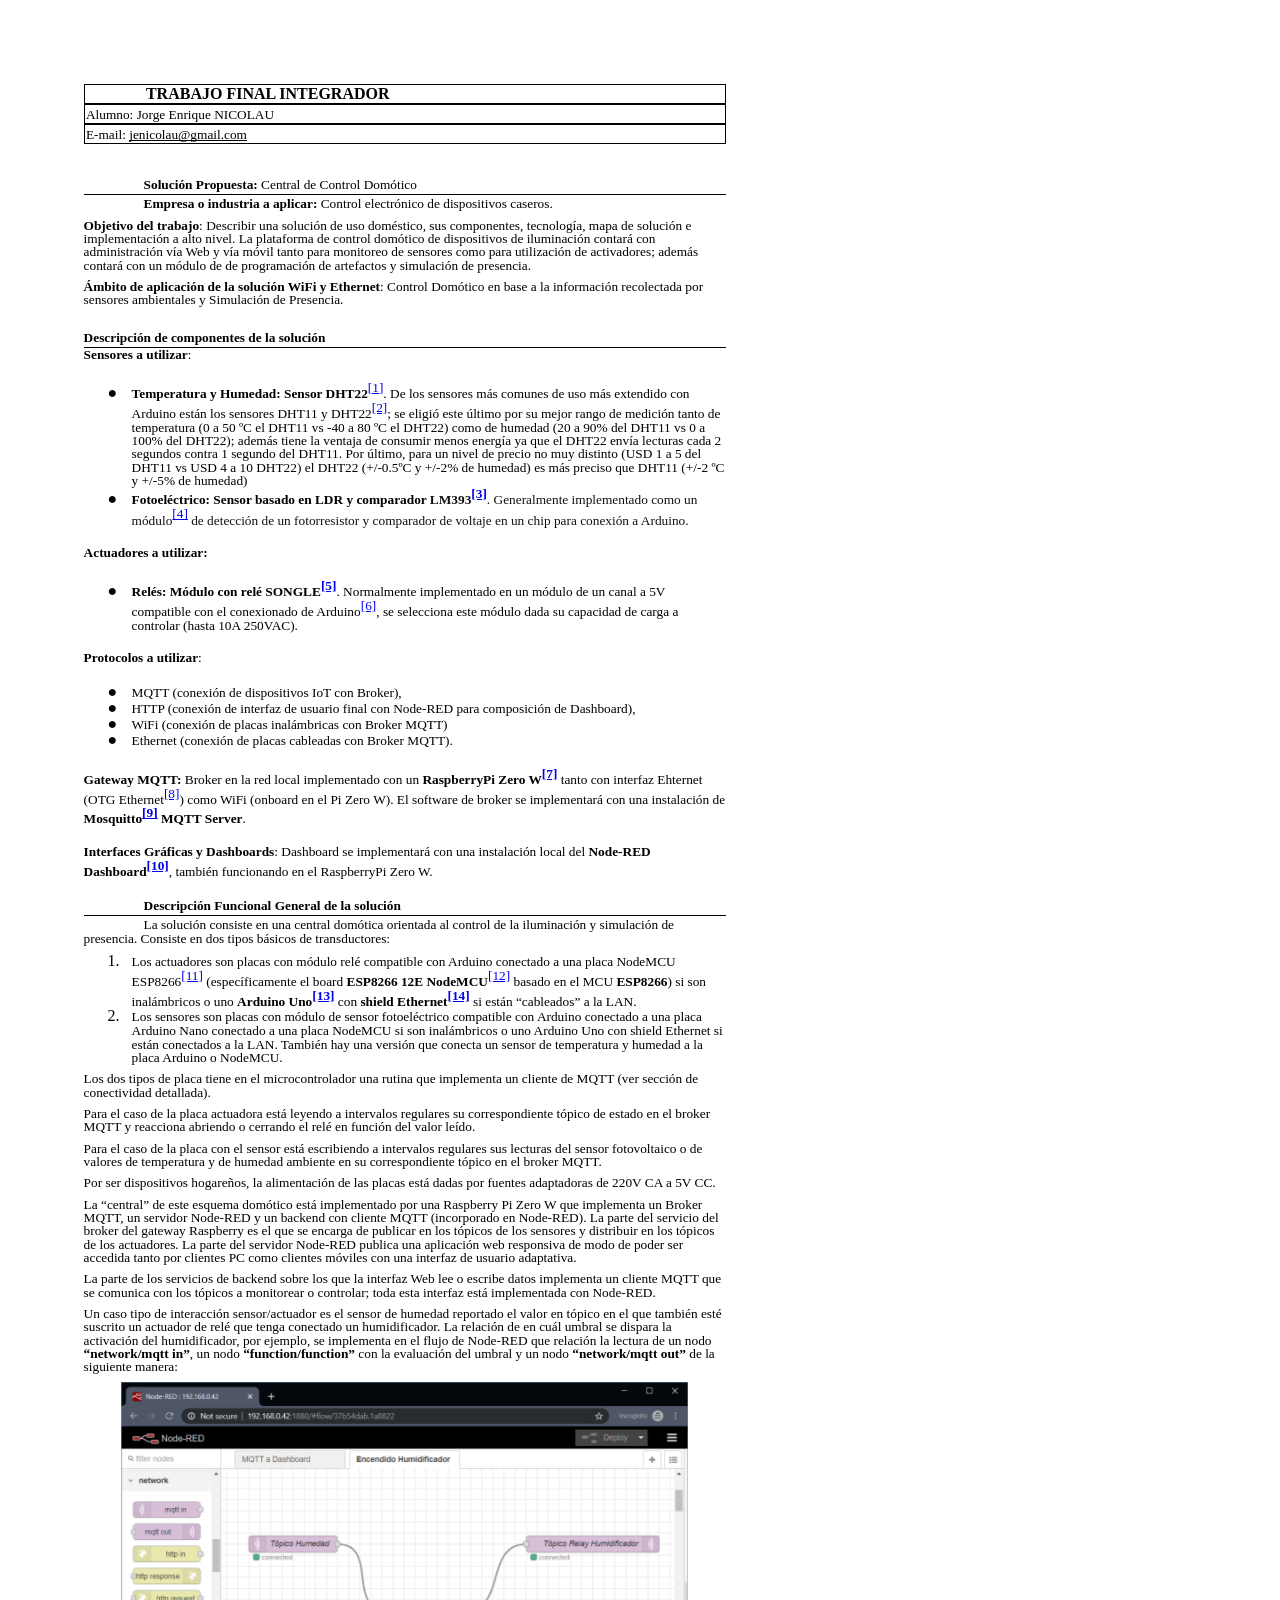
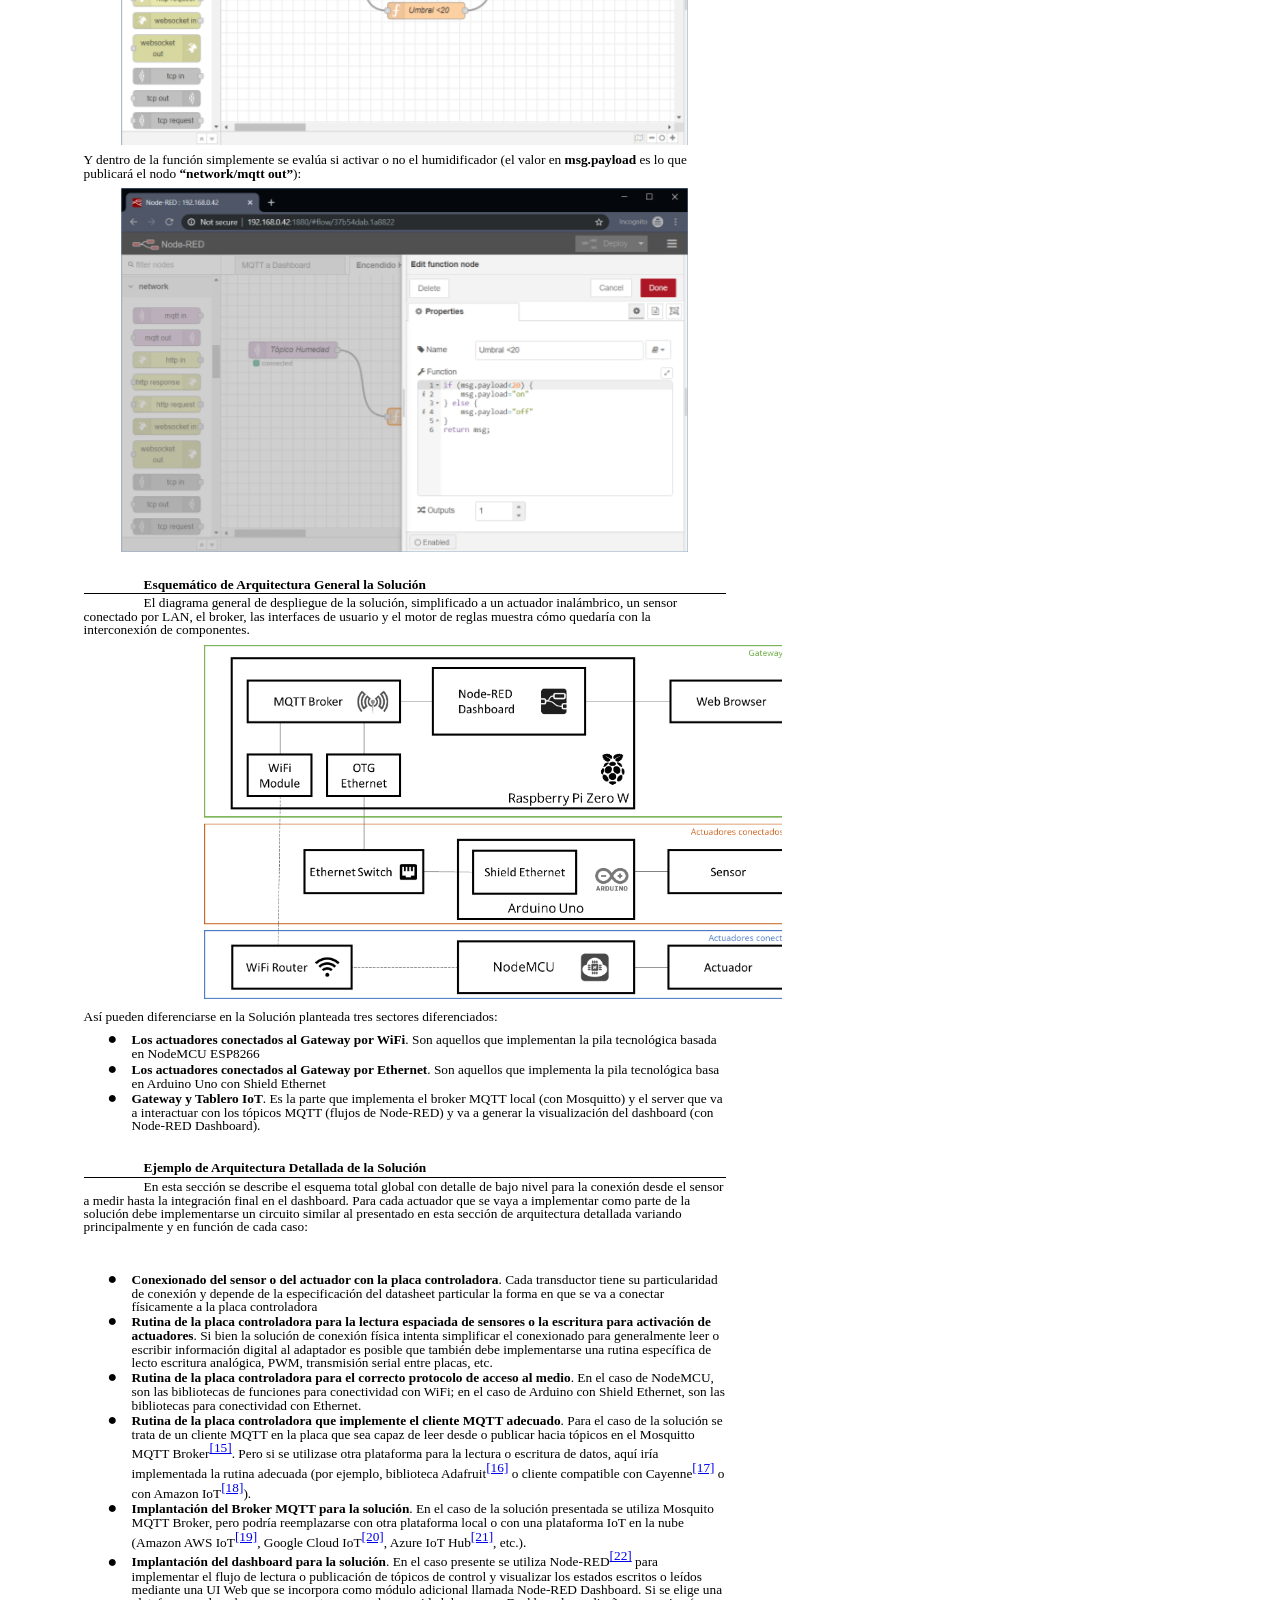
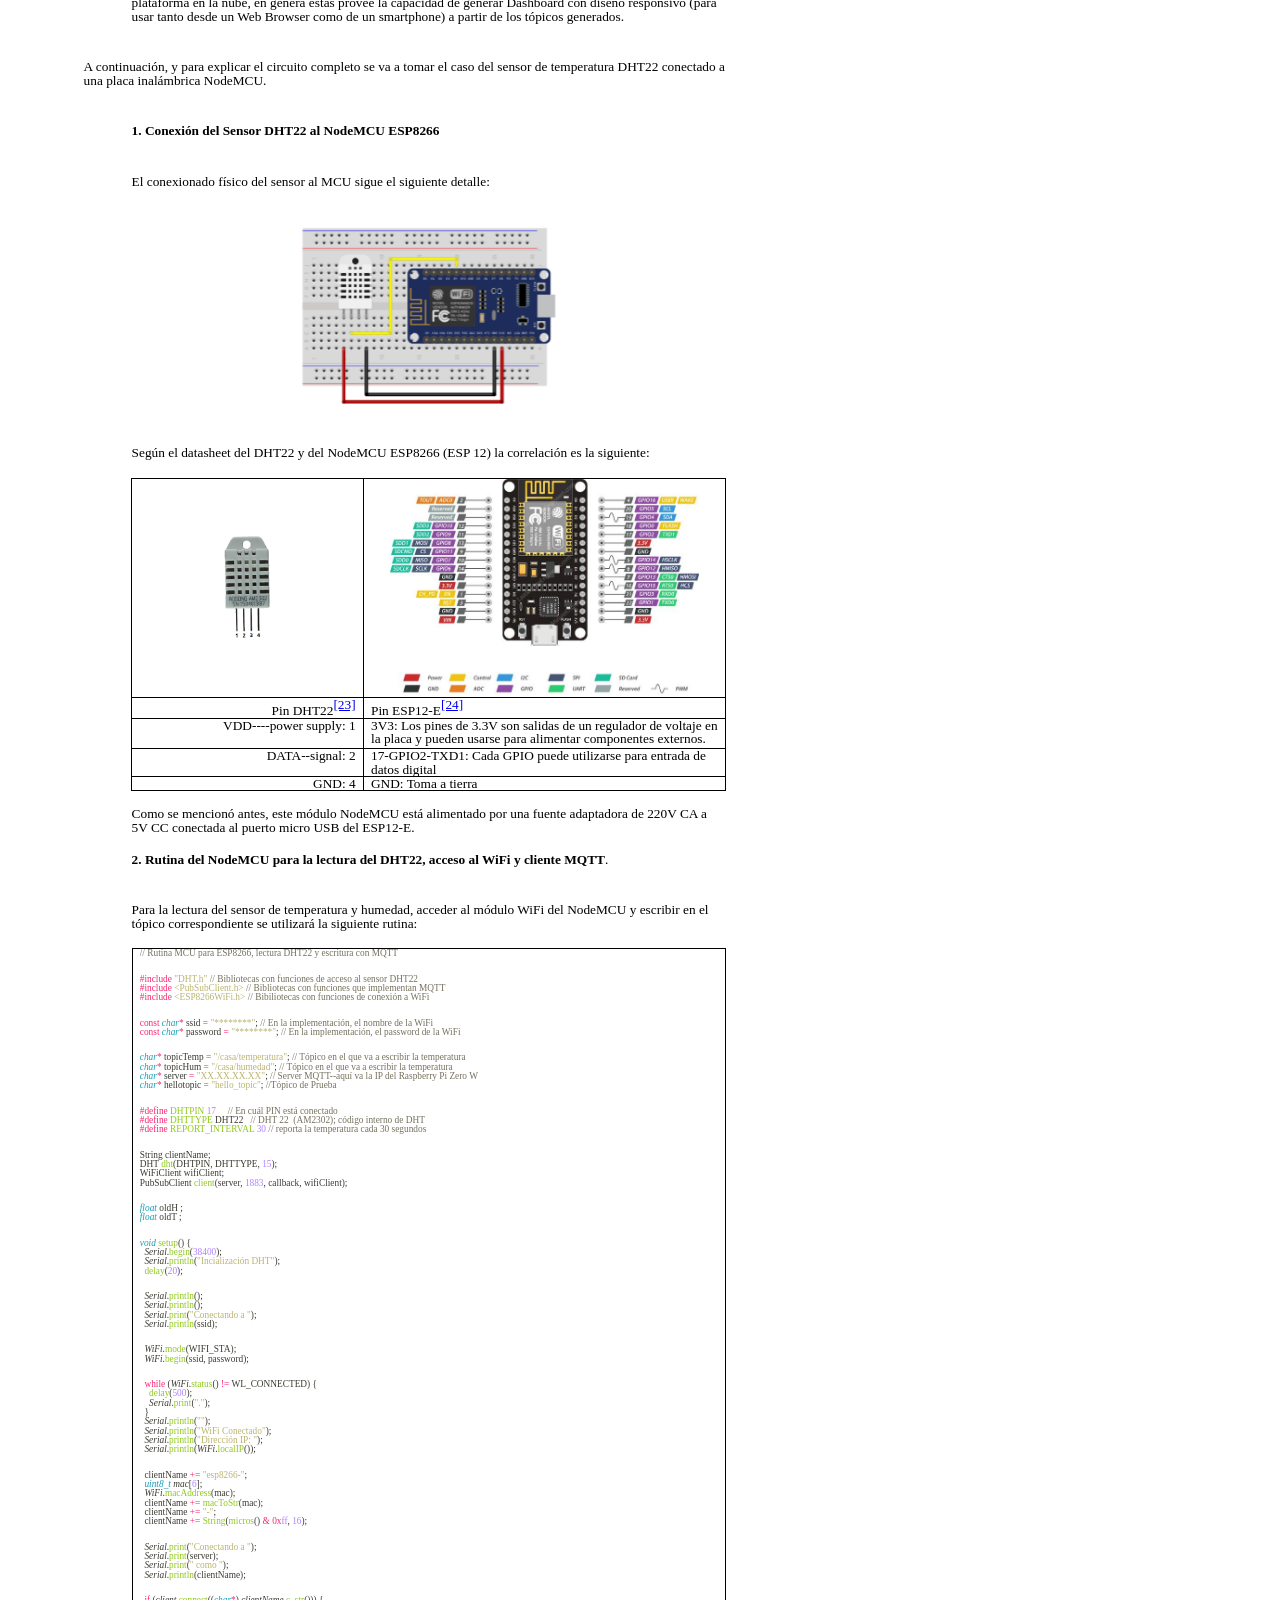
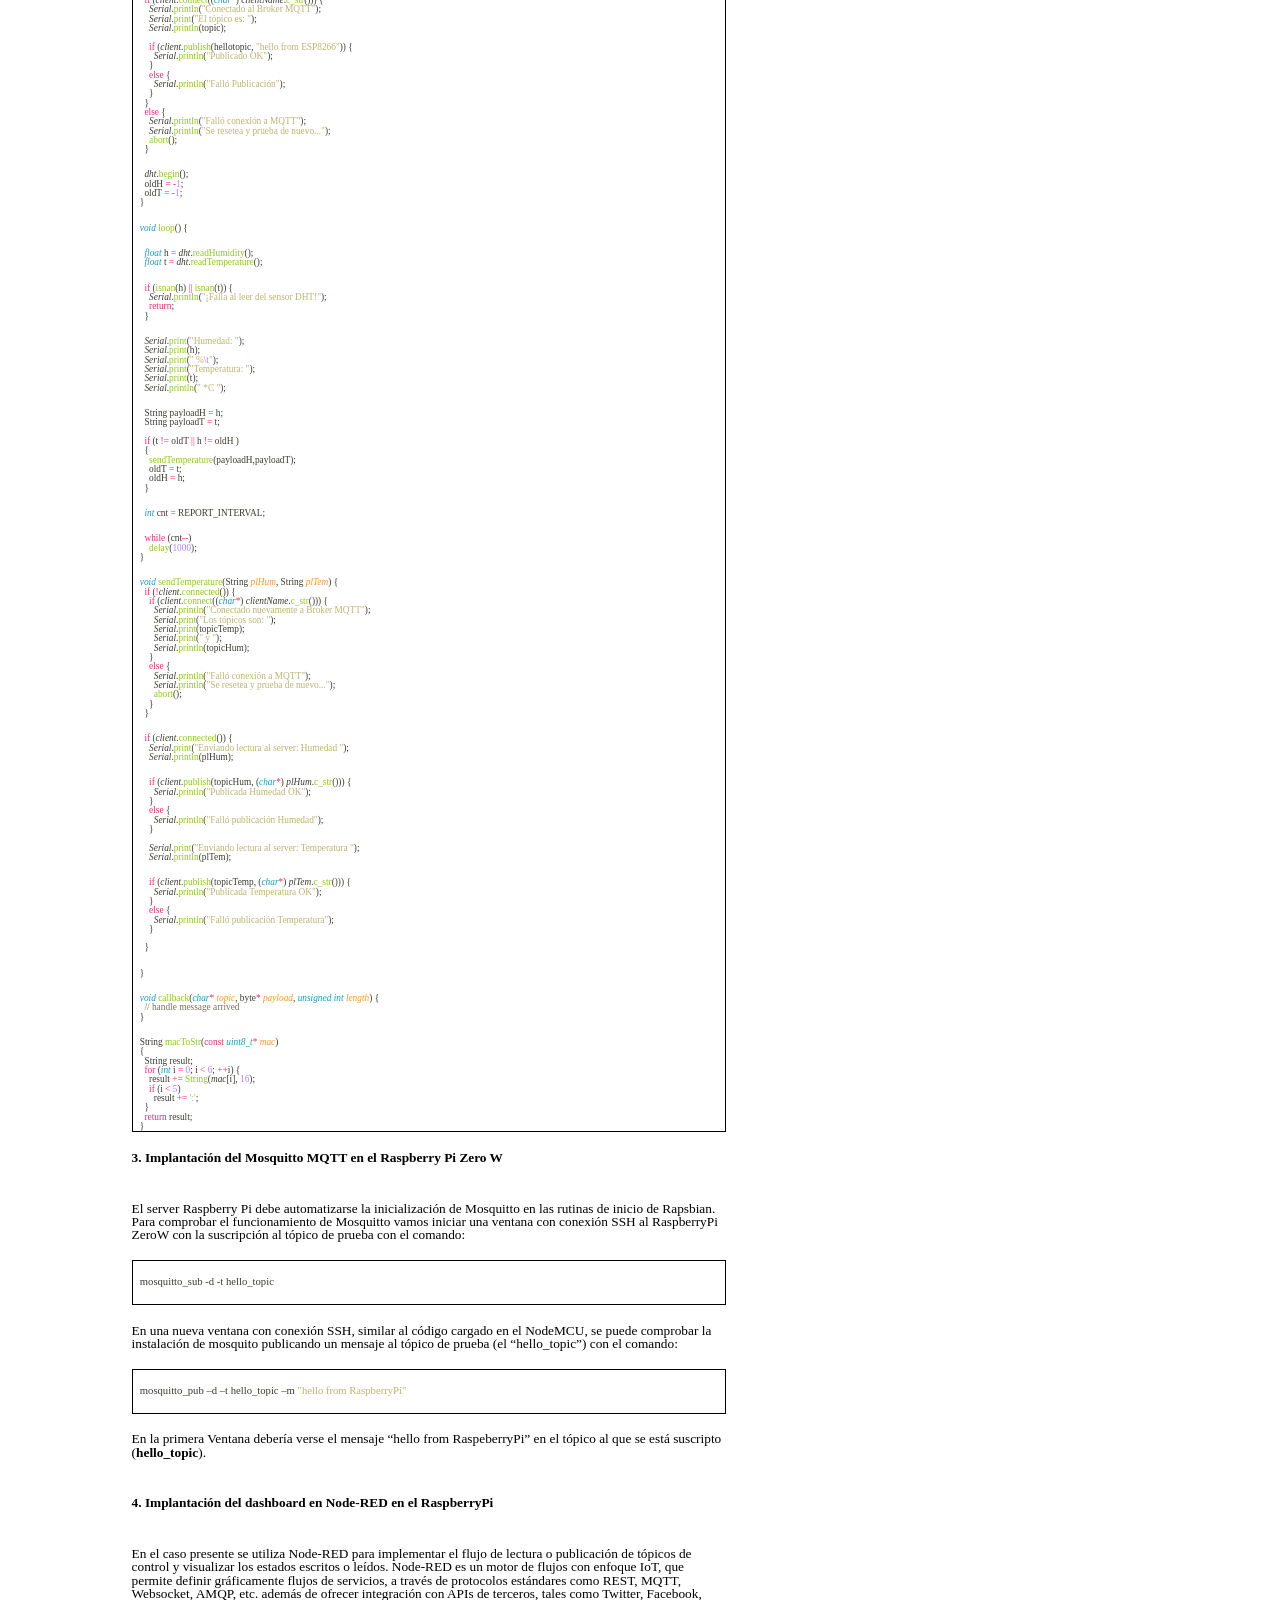
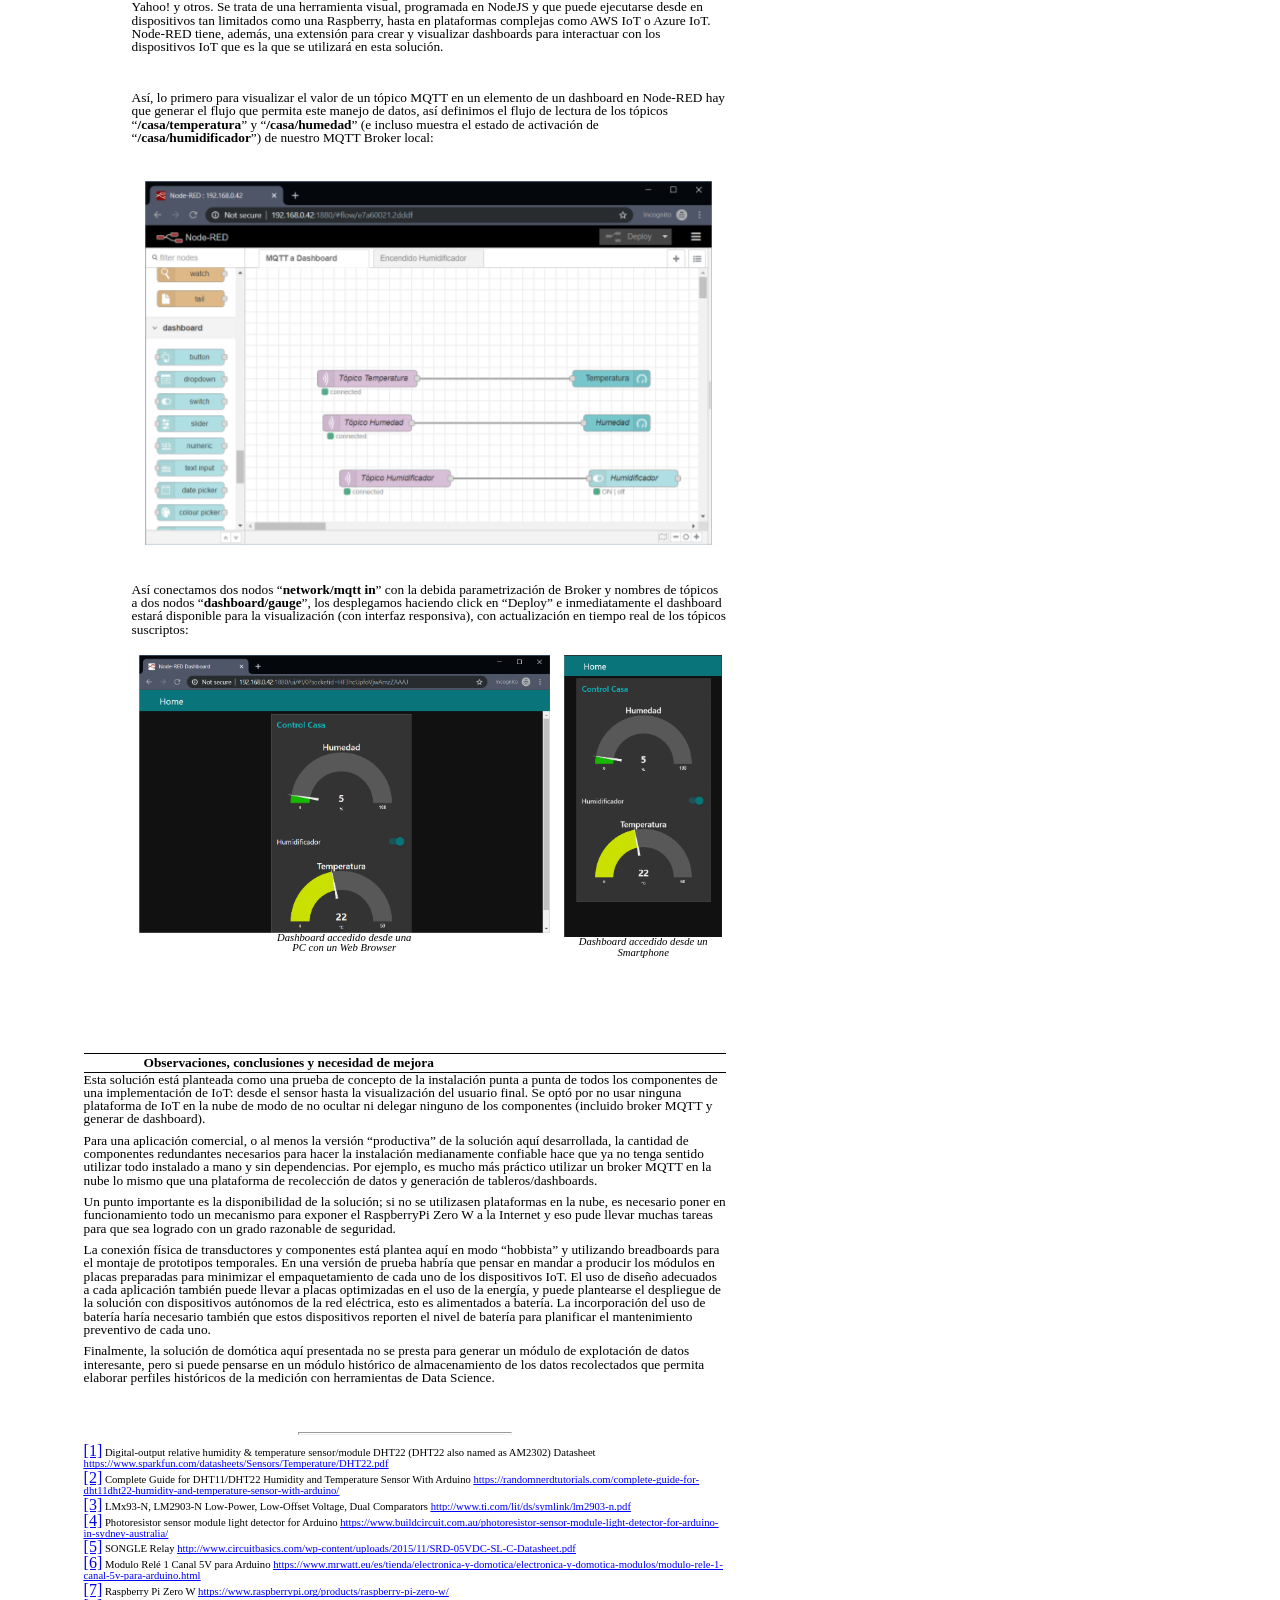
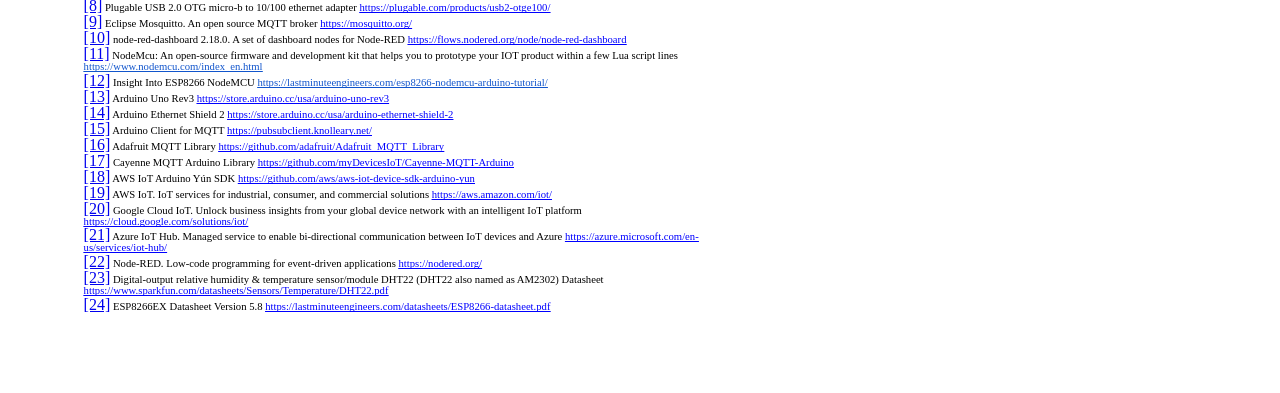
<file: presentacion/tfi-website/TFIJorgeEnriqueNicolauR012019.html>
<html><head><meta content="text/html; charset=UTF-8" http-equiv="content-type"><style type="text/css">@import url(https://themes.googleusercontent.com/fonts/css?kit=chteh0fSOiSrmusp8u43YLibRAUGyvCIyNwOfYj8c_aH4gUIUjZTH34PuvJkbTJT);ol.lst-kix_list_3-1{list-style-type:none}ol.lst-kix_list_3-2{list-style-type:none}.lst-kix_list_3-1>li{counter-increment:lst-ctn-kix_list_3-1}ol.lst-kix_list_3-3{list-style-type:none}ol.lst-kix_list_3-4.start{counter-reset:lst-ctn-kix_list_3-4 0}ol.lst-kix_list_3-4{list-style-type:none}ul.lst-kix_list_1-0{list-style-type:none}ol.lst-kix_list_3-0{list-style-type:none}.lst-kix_list_8-1>li{counter-increment:lst-ctn-kix_list_8-1}ol.lst-kix_list_8-2.start{counter-reset:lst-ctn-kix_list_8-2 0}.lst-kix_list_3-0>li:before{content:" "}ol.lst-kix_list_3-1.start{counter-reset:lst-ctn-kix_list_3-1 0}ul.lst-kix_list_5-7{list-style-type:none}ul.lst-kix_list_5-8{list-style-type:none}.lst-kix_list_3-1>li:before{content:" "}.lst-kix_list_3-2>li:before{content:" "}ul.lst-kix_list_5-5{list-style-type:none}ul.lst-kix_list_5-6{list-style-type:none}.lst-kix_list_8-1>li:before{content:"" counter(lst-ctn-kix_list_8-1,lower-latin) ". "}.lst-kix_list_8-2>li:before{content:"" counter(lst-ctn-kix_list_8-2,lower-roman) ". "}.lst-kix_list_8-0>li{counter-increment:lst-ctn-kix_list_8-0}ul.lst-kix_list_1-3{list-style-type:none}.lst-kix_list_3-5>li:before{content:" "}ul.lst-kix_list_5-0{list-style-type:none}ul.lst-kix_list_1-4{list-style-type:none}ul.lst-kix_list_1-1{list-style-type:none}.lst-kix_list_3-4>li:before{content:" "}ul.lst-kix_list_1-2{list-style-type:none}ul.lst-kix_list_5-3{list-style-type:none}ul.lst-kix_list_1-7{list-style-type:none}.lst-kix_list_3-3>li:before{content:" "}ol.lst-kix_list_3-5{list-style-type:none}ul.lst-kix_list_5-4{list-style-type:none}ul.lst-kix_list_1-8{list-style-type:none}ol.lst-kix_list_3-6{list-style-type:none}ul.lst-kix_list_5-1{list-style-type:none}.lst-kix_list_8-0>li:before{content:"" counter(lst-ctn-kix_list_8-0,decimal) ". "}ul.lst-kix_list_1-5{list-style-type:none}ol.lst-kix_list_3-7{list-style-type:none}ul.lst-kix_list_5-2{list-style-type:none}ul.lst-kix_list_1-6{list-style-type:none}ol.lst-kix_list_3-8{list-style-type:none}.lst-kix_list_8-7>li:before{content:"" counter(lst-ctn-kix_list_8-7,lower-latin) ". "}.lst-kix_list_3-8>li:before{content:" "}.lst-kix_list_8-5>li:before{content:"" counter(lst-ctn-kix_list_8-5,lower-roman) ". "}.lst-kix_list_8-6>li:before{content:"" counter(lst-ctn-kix_list_8-6,decimal) ". "}.lst-kix_list_8-3>li:before{content:"" counter(lst-ctn-kix_list_8-3,decimal) ". "}.lst-kix_list_3-6>li:before{content:" "}.lst-kix_list_3-7>li:before{content:" "}.lst-kix_list_8-4>li:before{content:"" counter(lst-ctn-kix_list_8-4,lower-latin) ". "}ol.lst-kix_list_8-5.start{counter-reset:lst-ctn-kix_list_8-5 0}ol.lst-kix_list_3-7.start{counter-reset:lst-ctn-kix_list_3-7 0}ol.lst-kix_list_8-8.start{counter-reset:lst-ctn-kix_list_8-8 0}.lst-kix_list_3-2>li{counter-increment:lst-ctn-kix_list_3-2}.lst-kix_list_8-8>li:before{content:"" counter(lst-ctn-kix_list_8-8,lower-roman) ". "}ol.lst-kix_list_8-7.start{counter-reset:lst-ctn-kix_list_8-7 0}.lst-kix_list_5-0>li:before{content:"\0025cf   "}.lst-kix_list_4-8>li:before{content:"\0025aa   "}.lst-kix_list_5-3>li:before{content:"\0025cf   "}.lst-kix_list_4-7>li:before{content:"o  "}.lst-kix_list_5-2>li:before{content:"\0025cf   "}.lst-kix_list_8-3>li{counter-increment:lst-ctn-kix_list_8-3}.lst-kix_list_5-1>li:before{content:"\0025cf   "}ul.lst-kix_list_4-8{list-style-type:none}.lst-kix_list_5-7>li:before{content:"\0025cf   "}ul.lst-kix_list_4-6{list-style-type:none}.lst-kix_list_5-6>li:before{content:"\0025cf   "}.lst-kix_list_5-8>li:before{content:"\0025cf   "}ul.lst-kix_list_4-7{list-style-type:none}.lst-kix_list_8-4>li{counter-increment:lst-ctn-kix_list_8-4}ul.lst-kix_list_4-0{list-style-type:none}ul.lst-kix_list_4-1{list-style-type:none}ol.lst-kix_list_3-3.start{counter-reset:lst-ctn-kix_list_3-3 0}.lst-kix_list_5-4>li:before{content:"\0025cf   "}ul.lst-kix_list_4-4{list-style-type:none}.lst-kix_list_5-5>li:before{content:"\0025cf   "}ul.lst-kix_list_4-5{list-style-type:none}ul.lst-kix_list_4-2{list-style-type:none}ul.lst-kix_list_4-3{list-style-type:none}.lst-kix_list_6-1>li:before{content:"o  "}.lst-kix_list_6-3>li:before{content:"\0025cf   "}.lst-kix_list_6-0>li:before{content:"\0025cf   "}.lst-kix_list_6-4>li:before{content:"o  "}.lst-kix_list_3-0>li{counter-increment:lst-ctn-kix_list_3-0}ol.lst-kix_list_8-6.start{counter-reset:lst-ctn-kix_list_8-6 0}.lst-kix_list_3-3>li{counter-increment:lst-ctn-kix_list_3-3}.lst-kix_list_3-6>li{counter-increment:lst-ctn-kix_list_3-6}.lst-kix_list_6-2>li:before{content:"\0025aa   "}ol.lst-kix_list_3-2.start{counter-reset:lst-ctn-kix_list_3-2 0}.lst-kix_list_6-8>li:before{content:"\0025aa   "}ol.lst-kix_list_8-0.start{counter-reset:lst-ctn-kix_list_8-0 0}.lst-kix_list_6-5>li:before{content:"\0025aa   "}.lst-kix_list_6-7>li:before{content:"o  "}.lst-kix_list_7-0>li:before{content:"\0025cf   "}.lst-kix_list_6-6>li:before{content:"\0025cf   "}.lst-kix_list_2-6>li:before{content:"\0025cf   "}.lst-kix_list_2-7>li:before{content:"\0025cb   "}.lst-kix_list_3-7>li{counter-increment:lst-ctn-kix_list_3-7}.lst-kix_list_7-4>li:before{content:"o  "}.lst-kix_list_7-6>li:before{content:"\0025cf   "}.lst-kix_list_2-4>li:before{content:"\0025cb   "}.lst-kix_list_2-5>li:before{content:"\0025a0   "}.lst-kix_list_2-8>li:before{content:"\0025a0   "}.lst-kix_list_7-1>li:before{content:"o  "}.lst-kix_list_7-5>li:before{content:"\0025aa   "}.lst-kix_list_7-2>li:before{content:"\0025aa   "}.lst-kix_list_8-6>li{counter-increment:lst-ctn-kix_list_8-6}.lst-kix_list_7-3>li:before{content:"\0025cf   "}ul.lst-kix_list_7-5{list-style-type:none}ul.lst-kix_list_7-6{list-style-type:none}ul.lst-kix_list_7-3{list-style-type:none}ul.lst-kix_list_7-4{list-style-type:none}ul.lst-kix_list_7-7{list-style-type:none}ul.lst-kix_list_7-8{list-style-type:none}ol.lst-kix_list_3-0.start{counter-reset:lst-ctn-kix_list_3-0 0}.lst-kix_list_7-8>li:before{content:"\0025aa   "}ul.lst-kix_list_7-1{list-style-type:none}.lst-kix_list_8-7>li{counter-increment:lst-ctn-kix_list_8-7}ul.lst-kix_list_7-2{list-style-type:none}ol.lst-kix_list_3-8.start{counter-reset:lst-ctn-kix_list_3-8 0}ul.lst-kix_list_7-0{list-style-type:none}.lst-kix_list_7-7>li:before{content:"o  "}ol.lst-kix_list_8-1.start{counter-reset:lst-ctn-kix_list_8-1 0}.lst-kix_list_4-0>li:before{content:"\0025cf   "}.lst-kix_list_3-8>li{counter-increment:lst-ctn-kix_list_3-8}.lst-kix_list_4-1>li:before{content:"o  "}.lst-kix_list_4-4>li:before{content:"o  "}.lst-kix_list_4-3>li:before{content:"\0025cf   "}.lst-kix_list_4-5>li:before{content:"\0025aa   "}.lst-kix_list_4-2>li:before{content:"\0025aa   "}.lst-kix_list_4-6>li:before{content:"\0025cf   "}.lst-kix_list_3-5>li{counter-increment:lst-ctn-kix_list_3-5}.lst-kix_list_3-4>li{counter-increment:lst-ctn-kix_list_3-4}ol.lst-kix_list_3-6.start{counter-reset:lst-ctn-kix_list_3-6 0}ul.lst-kix_list_6-6{list-style-type:none}ul.lst-kix_list_6-7{list-style-type:none}ul.lst-kix_list_6-4{list-style-type:none}ul.lst-kix_list_2-8{list-style-type:none}ul.lst-kix_list_6-5{list-style-type:none}ol.lst-kix_list_8-8{list-style-type:none}ul.lst-kix_list_6-8{list-style-type:none}ol.lst-kix_list_8-4{list-style-type:none}ul.lst-kix_list_2-2{list-style-type:none}ol.lst-kix_list_8-5{list-style-type:none}.lst-kix_list_1-0>li:before{content:"\0025cf   "}ul.lst-kix_list_2-3{list-style-type:none}ol.lst-kix_list_8-6{list-style-type:none}ul.lst-kix_list_2-0{list-style-type:none}ol.lst-kix_list_8-7{list-style-type:none}ul.lst-kix_list_2-1{list-style-type:none}ul.lst-kix_list_6-2{list-style-type:none}ol.lst-kix_list_8-0{list-style-type:none}ul.lst-kix_list_2-6{list-style-type:none}ul.lst-kix_list_6-3{list-style-type:none}ol.lst-kix_list_8-1{list-style-type:none}.lst-kix_list_1-1>li:before{content:"\0025cb   "}.lst-kix_list_1-2>li:before{content:"\0025a0   "}ul.lst-kix_list_2-7{list-style-type:none}ul.lst-kix_list_6-0{list-style-type:none}ol.lst-kix_list_8-2{list-style-type:none}ul.lst-kix_list_2-4{list-style-type:none}ul.lst-kix_list_6-1{list-style-type:none}ol.lst-kix_list_8-3{list-style-type:none}ol.lst-kix_list_8-4.start{counter-reset:lst-ctn-kix_list_8-4 0}ul.lst-kix_list_2-5{list-style-type:none}.lst-kix_list_8-5>li{counter-increment:lst-ctn-kix_list_8-5}.lst-kix_list_1-3>li:before{content:"\0025cf   "}.lst-kix_list_1-4>li:before{content:"\0025cb   "}ol.lst-kix_list_3-5.start{counter-reset:lst-ctn-kix_list_3-5 0}.lst-kix_list_8-8>li{counter-increment:lst-ctn-kix_list_8-8}.lst-kix_list_1-7>li:before{content:"\0025cb   "}.lst-kix_list_1-5>li:before{content:"\0025a0   "}.lst-kix_list_1-6>li:before{content:"\0025cf   "}li.li-bullet-0:before{margin-left:-18pt;white-space:nowrap;display:inline-block;min-width:18pt}.lst-kix_list_2-0>li:before{content:"\0025cf   "}.lst-kix_list_2-1>li:before{content:"\0025cb   "}ol.lst-kix_list_8-3.start{counter-reset:lst-ctn-kix_list_8-3 0}.lst-kix_list_1-8>li:before{content:"\0025a0   "}.lst-kix_list_2-2>li:before{content:"\0025a0   "}.lst-kix_list_2-3>li:before{content:"\0025cf   "}.lst-kix_list_8-2>li{counter-increment:lst-ctn-kix_list_8-2}ol{margin:0;padding:0}table td,table th{padding:0}.c67{border-right-style:solid;padding-top:1pt;border-top-width:0.5pt;border-bottom-color:#000000;border-right-width:0.5pt;padding-left:1pt;border-left-color:#000000;padding-bottom:1pt;line-height:1.1500000000000001;border-right-color:#000000;border-left-width:0.5pt;border-top-style:solid;border-left-style:solid;border-bottom-width:0.5pt;border-top-color:#000000;border-bottom-style:solid;orphans:2;widows:2;text-align:left;padding-right:1pt}.c62{border-right-style:solid;padding-top:1pt;border-top-width:0.5pt;border-bottom-color:#000000;border-right-width:0.5pt;padding-left:1pt;border-left-color:#000000;padding-bottom:1pt;line-height:1.0;border-right-color:#000000;border-left-width:0.5pt;border-top-style:solid;border-left-style:solid;border-bottom-width:0.5pt;border-top-color:#000000;border-bottom-style:solid;orphans:2;widows:2;text-align:left;padding-right:1pt}.c54{border-right-style:solid;padding:0pt 5.4pt 0pt 5.4pt;border-bottom-color:#000000;border-top-width:1pt;border-right-width:1pt;border-left-color:#000000;vertical-align:top;border-right-color:#000000;border-left-width:1pt;border-top-style:solid;border-left-style:solid;border-bottom-width:1pt;width:170.3pt;border-top-color:#000000;border-bottom-style:solid}.c63{border-right-style:solid;padding:0pt 5.4pt 0pt 5.4pt;border-bottom-color:#000000;border-top-width:0pt;border-right-width:0pt;border-left-color:#000000;vertical-align:top;border-right-color:#000000;border-left-width:0pt;border-top-style:solid;border-left-style:solid;border-bottom-width:0pt;width:315.3pt;border-top-color:#000000;border-bottom-style:solid}.c33{border-right-style:solid;padding:0pt 5.4pt 0pt 5.4pt;border-bottom-color:#000000;border-top-width:1pt;border-right-width:1pt;border-left-color:#000000;vertical-align:middle;border-right-color:#000000;border-left-width:1pt;border-top-style:solid;border-left-style:solid;border-bottom-width:1pt;width:170.3pt;border-top-color:#000000;border-bottom-style:solid}.c47{border-right-style:solid;padding:0pt 5.4pt 0pt 5.4pt;border-bottom-color:#000000;border-top-width:1pt;border-right-width:1pt;border-left-color:#000000;vertical-align:middle;border-right-color:#000000;border-left-width:1pt;border-top-style:solid;border-left-style:solid;border-bottom-width:1pt;width:262.1pt;border-top-color:#000000;border-bottom-style:solid}.c30{border-right-style:solid;padding:0pt 5.4pt 0pt 5.4pt;border-bottom-color:#000000;border-top-width:0pt;border-right-width:0pt;border-left-color:#000000;vertical-align:top;border-right-color:#000000;border-left-width:0pt;border-top-style:solid;border-left-style:solid;border-bottom-width:0pt;width:130.6pt;border-top-color:#000000;border-bottom-style:solid}.c49{border-right-style:solid;padding:0pt 5.4pt 0pt 5.4pt;border-bottom-color:#000000;border-top-width:1pt;border-right-width:1pt;border-left-color:#000000;vertical-align:top;border-right-color:#000000;border-left-width:1pt;border-top-style:solid;border-left-style:solid;border-bottom-width:1pt;width:481.4pt;border-top-color:#000000;border-bottom-style:solid}.c60{border-right-style:solid;padding:0pt 5.4pt 0pt 5.4pt;border-bottom-color:#000000;border-top-width:1pt;border-right-width:1pt;border-left-color:#000000;vertical-align:top;border-right-color:#000000;border-left-width:1pt;border-top-style:solid;border-left-style:solid;border-bottom-width:1pt;width:262.1pt;border-top-color:#000000;border-bottom-style:solid}.c12{padding-top:0pt;list-style-position:inside;border-bottom-color:#000000;padding-bottom:1pt;line-height:1.0;background-color:#ffffff;margin-left:0pt;text-indent:45pt;border-bottom-width:0.5pt;border-bottom-style:solid;orphans:2;widows:2;text-align:left}.c29{margin-left:0pt;padding-top:0pt;list-style-position:inside;border-bottom-color:#000000;text-indent:45pt;border-bottom-width:0.5pt;padding-bottom:1pt;line-height:1.0;border-bottom-style:solid;orphans:2;widows:2;text-align:left}.c55{padding-top:14pt;border-bottom-color:#000000;padding-bottom:1pt;line-height:1.0;background-color:#ffffff;border-bottom-width:0.5pt;border-bottom-style:solid;orphans:2;widows:2;text-align:left}.c34{background-color:#ffffff;margin-left:0pt;padding-top:0pt;list-style-position:inside;text-indent:45pt;padding-bottom:14pt;line-height:1.0;orphans:2;widows:2;text-align:left}.c74{padding-top:0pt;border-bottom-color:#000000;border-bottom-width:0.5pt;padding-bottom:1pt;line-height:1.1416666666666666;border-bottom-style:solid;orphans:2;widows:2;text-align:left}.c6{background-color:#ffffff;margin-left:36pt;padding-top:0pt;padding-left:0pt;padding-bottom:0pt;line-height:1.0;orphans:2;widows:2;text-align:left}.c1{-webkit-text-decoration-skip:none;color:#0000ff;font-weight:400;text-decoration:underline;vertical-align:baseline;text-decoration-skip-ink:none;font-size:8pt;font-family:"Open Sans";font-style:normal}.c26{margin-left:36pt;padding-top:0pt;padding-left:0pt;padding-bottom:6pt;line-height:1.0;orphans:2;widows:2;text-align:left}.c4{background-color:#ffffff;margin-left:36pt;padding-top:14pt;padding-bottom:14pt;line-height:1.0;orphans:2;widows:2;text-align:left}.c69{background-color:#ffffff;padding-top:0pt;padding-bottom:14pt;line-height:1.0;orphans:2;widows:2;text-align:left}.c0{color:#3b3a32;font-weight:400;text-decoration:none;vertical-align:baseline;font-size:7pt;font-family:"Consolas";font-style:normal}.c23{background-color:#ffffff;padding-top:0pt;padding-bottom:6pt;line-height:1.0;orphans:2;widows:2;text-align:left}.c50{-webkit-text-decoration-skip:none;color:#1155cc;font-weight:400;text-decoration:underline;text-decoration-skip-ink:none;font-size:8pt;font-family:"Open Sans"}.c73{background-color:#ffffff;padding-top:14pt;padding-bottom:14pt;line-height:1.0;orphans:2;widows:2;text-align:left}.c72{background-color:#ffffff;padding-top:14pt;padding-bottom:0pt;line-height:1.0;orphans:2;widows:2;text-align:left}.c57{background-color:#ffffff;padding-top:14pt;padding-bottom:14pt;line-height:1.0;orphans:2;widows:2;text-align:center}.c53{background-color:#ffffff;padding-top:14pt;padding-bottom:6pt;line-height:1.0;orphans:2;widows:2;text-align:left}.c2{color:#000000;font-weight:400;text-decoration:none;vertical-align:baseline;font-size:8pt;font-family:"Open Sans";font-style:normal}.c8{background-color:#ffffff;padding-top:0pt;padding-bottom:0pt;line-height:1.0;orphans:2;widows:2;text-align:left}.c39{padding-top:0pt;padding-bottom:0pt;line-height:1.0;orphans:2;widows:2;text-align:center}.c65{padding-top:0pt;padding-bottom:0pt;line-height:1.1375;orphans:2;widows:2;text-align:left}.c58{padding-top:0pt;padding-bottom:6pt;line-height:1.0;orphans:2;widows:2;text-align:center}.c24{color:#000000;font-weight:400;text-decoration:none;vertical-align:baseline;font-size:8pt;font-family:"Open Sans"}.c9{padding-top:0pt;padding-bottom:0pt;line-height:1.0;orphans:2;widows:2;text-align:left}.c51{padding-top:0pt;padding-bottom:0pt;line-height:1.0;orphans:2;widows:2;text-align:right}.c27{padding-top:0pt;padding-bottom:6pt;line-height:1.0;orphans:2;widows:2;text-align:left}.c42{padding-top:0pt;padding-bottom:14.4pt;line-height:1.0;orphans:2;widows:2;text-align:left}.c11{vertical-align:super;font-size:10pt;font-family:"Open Sans";color:#000000;font-weight:700}.c32{margin-left:36pt;border-spacing:0;border-collapse:collapse;margin-right:auto}.c21{font-size:7pt;font-family:"Consolas";color:#75715e;font-weight:400}.c31{font-size:7pt;font-family:"Consolas";color:#fd971f;font-weight:400}.c36{font-size:7pt;font-family:"Consolas";color:#ae81ff;font-weight:400}.c19{font-size:7pt;font-family:"Consolas";color:#179db6;font-weight:400}.c44{color:#3b3a32;font-weight:400;font-size:8pt;font-family:"Consolas"}.c40{color:#000000;font-weight:400;font-size:10pt;font-family:"Liberation Serif"}.c59{color:#000000;font-weight:700;font-size:12pt;font-family:"Open Sans"}.c5{font-size:7pt;font-family:"Consolas";color:#3b3a32;font-weight:400}.c7{font-size:7pt;font-family:"Consolas";color:#bab46f;font-weight:400}.c52{color:#000000;font-weight:400;font-size:9pt;font-family:"Open Sans"}.c46{color:#000000;font-weight:400;font-size:12pt;font-family:"Liberation Serif"}.c28{font-size:8pt;font-family:"Consolas";color:#bab46f;font-weight:400}.c10{font-size:10pt;font-family:"Open Sans";color:#000000;font-weight:400}.c20{color:#000000;font-weight:700;font-size:10pt;font-family:"Open Sans"}.c3{font-size:7pt;font-family:"Consolas";color:#f92672;font-weight:400}.c71{margin-left:35.2pt;border-spacing:0;border-collapse:collapse;margin-right:auto}.c15{font-size:7pt;font-family:"Consolas";color:#8fc919;font-weight:400}.c61{font-weight:700;font-size:10pt;font-family:"Open Sans"}.c17{text-decoration:none;vertical-align:baseline;font-style:normal}.c70{font-size:8pt;font-weight:400;font-family:"Open Sans"}.c48{font-size:10pt;font-weight:400;font-family:"Open Sans"}.c37{margin-left:0pt;list-style-position:inside;text-indent:45pt}.c16{text-decoration:none;vertical-align:super;font-style:normal}.c43{background-color:#ffffff;max-width:481.9pt;padding:56.7pt 56.7pt 42.5pt 56.7pt}.c66{-webkit-text-decoration-skip:none;text-decoration:underline;text-decoration-skip-ink:none}.c13{color:inherit;text-decoration:inherit}.c68{width:33%;height:1px}.c56{background-color:#ffffff;color:#111111}.c64{vertical-align:baseline;font-style:normal}.c22{text-decoration:none;font-style:normal}.c38{padding:0;margin:0}.c45{padding-left:0pt}.c18{height:0pt}.c25{height:12pt}.c14{font-style:italic}.c41{vertical-align:super}.c35{margin-left:36pt}.title{padding-top:24pt;color:#000000;font-weight:700;font-size:36pt;padding-bottom:6pt;font-family:"Liberation Serif";line-height:1.0;page-break-after:avoid;orphans:2;widows:2;text-align:left}.subtitle{padding-top:18pt;color:#666666;font-size:24pt;padding-bottom:4pt;font-family:"Georgia";line-height:1.0;page-break-after:avoid;font-style:italic;orphans:2;widows:2;text-align:left}li{color:#000000;font-size:12pt;font-family:"Liberation Serif"}p{margin:0;color:#000000;font-size:12pt;font-family:"Liberation Serif"}h1{padding-top:24pt;color:#000000;font-weight:700;font-size:24pt;padding-bottom:6pt;font-family:"Liberation Serif";line-height:1.0;page-break-after:avoid;orphans:2;widows:2;text-align:left}h2{padding-top:18pt;color:#000000;font-weight:700;font-size:18pt;padding-bottom:4pt;font-family:"Liberation Serif";line-height:1.0;page-break-after:avoid;orphans:2;widows:2;text-align:left}h3{padding-top:14pt;color:#000000;font-weight:700;font-size:14pt;padding-bottom:4pt;font-family:"Liberation Serif";line-height:1.0;page-break-after:avoid;orphans:2;widows:2;text-align:left}h4{padding-top:12pt;color:#000000;font-weight:700;font-size:12pt;padding-bottom:2pt;font-family:"Liberation Serif";line-height:1.0;page-break-after:avoid;orphans:2;widows:2;text-align:left}h5{padding-top:6pt;color:#000000;font-weight:700;font-size:10pt;padding-bottom:3pt;font-family:"Liberation Serif";line-height:1.0;page-break-after:avoid;orphans:2;widows:2;text-align:left}h6{padding-top:10pt;color:#000000;font-weight:700;font-size:10pt;padding-bottom:2pt;font-family:"Liberation Serif";line-height:1.0;page-break-after:avoid;orphans:2;widows:2;text-align:left}</style></head><body class="c43 doc-content"><ol class="c38 lst-kix_list_3-4 start" start="1"><li class="c37 c62"><span class="c17 c59">TRABAJO FINAL INTEGRADOR</span></li></ol><p class="c67"><span class="c10 c17">Alumno: Jorge Enrique NICOLAU</span></p><p class="c67"><span class="c10">E-mail: </span><span class="c10 c66"><a class="c13" href="mailto:jenicolau@gmail.com">jenicolau@gmail.com</a></span></p><ol class="c38 lst-kix_list_3-4" start="2"><li class="c9 c37 c25"><span class="c20 c17"></span></li><li class="c9 c37 c25"><span class="c20 c17"></span></li><li class="c29"><span class="c20">Soluci&oacute;n Propuesta: </span><span class="c10">Central de Control Dom&oacute;tico</span></li><li class="c27 c37"><span class="c20">Empresa o industria a aplicar:</span><span class="c10 c17">&nbsp;Control electr&oacute;nico de dispositivos caseros.</span></li></ol><p class="c27"><span class="c20">Objetivo del trabajo</span><span class="c10 c17">: Describir una soluci&oacute;n de uso dom&eacute;stico, sus componentes, tecnolog&iacute;a, mapa de soluci&oacute;n e implementaci&oacute;n a alto nivel. La plataforma de control dom&oacute;tico de dispositivos de iluminaci&oacute;n contar&aacute; con administraci&oacute;n v&iacute;a Web y v&iacute;a m&oacute;vil tanto para monitoreo de sensores como para utilizaci&oacute;n de activadores; adem&aacute;s contar&aacute; con un m&oacute;dulo de de programaci&oacute;n de artefactos y simulaci&oacute;n de presencia.</span></p><p class="c27"><span class="c20">&Aacute;mbito de aplicaci&oacute;n de la soluci&oacute;n WiFi y Ethernet</span><span class="c10 c17">: Control Dom&oacute;tico en base a la informaci&oacute;n recolectada por sensores ambientales y Simulaci&oacute;n de Presencia.</span></p><p class="c25 c65"><span class="c10 c17"></span></p><p class="c74"><span class="c20 c17">Descripci&oacute;n de componentes de la soluci&oacute;n</span></p><p class="c42"><span class="c20">Sensores a utilizar</span><span class="c10 c17">: </span></p><ul class="c38 lst-kix_list_4-0 start"><li class="c9 c45 c35 li-bullet-0"><span class="c20 c17">Temperatura y Humedad: Sensor DHT22</span><sup class="c10 c16"><a href="#ftnt1" id="ftnt_ref1">[1]</a></sup><span class="c10 c17">. De los sensores m&aacute;s comunes de uso m&aacute;s extendido con Arduino est&aacute;n los sensores DHT11 y DHT22</span><sup class="c10 c16"><a href="#ftnt2" id="ftnt_ref2">[2]</a></sup><span class="c10 c17">; se eligi&oacute; este &uacute;ltimo por su mejor rango de medici&oacute;n tanto de temperatura (0 a 50 &ordm;C el DHT11 vs -40 a 80 &ordm;C el DHT22) como de humedad (20 a 90% del DHT11 vs 0 a 100% del DHT22); adem&aacute;s tiene la ventaja de consumir menos energ&iacute;a ya que el DHT22 env&iacute;a lecturas cada 2 segundos contra 1 segundo del DHT11. Por &uacute;ltimo, para un nivel de precio no muy distinto (USD 1 a 5 del DHT11 vs USD 4 a 10 DHT22) el DHT22 (+/-0.5&ordm;C y +/-2% de humedad) es m&aacute;s preciso que DHT11 (+/-2 &ordm;C y +/-5% de humedad)</span></li><li class="c42 c45 c35 li-bullet-0"><span class="c20 c17">Fotoel&eacute;ctrico: Sensor basado en LDR y comparador </span><span class="c61 c17 c56">LM393</span><sup class="c16 c56 c61"><a href="#ftnt3" id="ftnt_ref3">[3]</a></sup><span class="c17 c48 c56">. Generalmente implementado como un m&oacute;dulo</span><sup class="c48 c16 c56"><a href="#ftnt4" id="ftnt_ref4">[4]</a></sup><span class="c17 c48 c56">&nbsp;de detecci&oacute;n de un fotorresistor y comparador de voltaje en un chip para conexi&oacute;n a Arduino.</span><span class="c10 c17">&nbsp;</span></li></ul><p class="c42"><span class="c20">Actuadores a utilizar:</span><span class="c10 c17">&nbsp;</span></p><ul class="c38 lst-kix_list_4-0"><li class="c42 c45 c35 li-bullet-0"><span class="c20 c17">Rel&eacute;s: M&oacute;dulo con rel&eacute; SONGLE</span><sup class="c11 c22"><a href="#ftnt5" id="ftnt_ref5">[5]</a></sup><span class="c10 c17">. Normalmente implementado en un m&oacute;dulo de un canal a 5V compatible con el conexionado de Arduino</span><sup class="c10 c16"><a href="#ftnt6" id="ftnt_ref6">[6]</a></sup><span class="c10 c17">, se selecciona este m&oacute;dulo dada su capacidad de carga a controlar (hasta 10A 250VAC).</span></li></ul><p class="c42"><span class="c20">Protocolos a utilizar</span><span class="c10 c17">: </span></p><ul class="c38 lst-kix_list_4-0"><li class="c9 c45 c35 li-bullet-0"><span class="c10 c17">MQTT (conexi&oacute;n de dispositivos IoT con Broker), </span></li><li class="c9 c45 c35 li-bullet-0"><span class="c10 c17">HTTP (conexi&oacute;n de interfaz de usuario final con Node-RED para composici&oacute;n de Dashboard), </span></li><li class="c9 c45 c35 li-bullet-0"><span class="c10 c17">WiFi (conexi&oacute;n de placas inal&aacute;mbricas con Broker MQTT) </span></li><li class="c42 c45 c35 li-bullet-0"><span class="c10 c17">Ethernet (conexi&oacute;n de placas cableadas con Broker MQTT).</span></li></ul><p class="c42"><span class="c20">Gateway MQTT: </span><span class="c10">Broker en la red local implementado con un </span><span class="c20">RaspberryPi Zero W</span><sup class="c11"><a href="#ftnt7" id="ftnt_ref7">[7]</a></sup><span class="c10">&nbsp;tanto con interfaz Ehternet (OTG Ethernet</span><sup class="c10 c41"><a href="#ftnt8" id="ftnt_ref8">[8]</a></sup><span class="c10">) como WiFi (onboard en el Pi Zero W). El software de broker se implementar&aacute; con una instalaci&oacute;n de </span><span class="c20">Mosquitto</span><sup class="c11"><a href="#ftnt9" id="ftnt_ref9">[9]</a></sup><span class="c20">&nbsp;MQTT Server</span><span class="c10 c17">.</span></p><p class="c42"><span class="c20">Interfaces Gr&aacute;ficas y Dashboards</span><span class="c10">: Dashboard se implementar&aacute; con una instalaci&oacute;n local del </span><span class="c20">Node-RED Dashboard</span><sup class="c11"><a href="#ftnt10" id="ftnt_ref10">[10]</a></sup><span class="c10 c17">, tambi&eacute;n funcionando en el RaspberryPi Zero W. </span></p><ol class="c38 lst-kix_list_3-4" start="6"><li class="c29"><span class="c20">Descripci&oacute;n Funcional General de la soluci&oacute;n </span><span class="c10 c17">&nbsp;</span></li><li class="c27 c37"><span class="c10 c17">La soluci&oacute;n consiste en una central dom&oacute;tica orientada al control de la iluminaci&oacute;n y simulaci&oacute;n de presencia. Consiste en dos tipos b&aacute;sicos de transductores:</span></li></ol><ol class="c38 lst-kix_list_8-0 start" start="1"><li class="c9 c35 c45 li-bullet-0"><span class="c10 c17">Los actuadores son placas con m&oacute;dulo rel&eacute; compatible con Arduino conectado a una placa NodeMCU ESP8266</span><sup class="c10 c16"><a href="#ftnt11" id="ftnt_ref11">[11]</a></sup><span class="c10 c17">&nbsp;(espec&iacute;ficamente el board </span><span class="c20 c17">ESP8266 12E NodeMCU</span><sup class="c10 c16"><a href="#ftnt12" id="ftnt_ref12">[12]</a></sup><span class="c10 c17">&nbsp;basado en el MCU</span><span class="c20 c17">&nbsp;ESP8266</span><span class="c10 c17">) si son inal&aacute;mbricos o uno </span><span class="c20 c17">Arduino Uno</span><sup class="c11 c22"><a href="#ftnt13" id="ftnt_ref13">[13]</a></sup><span class="c10 c17">&nbsp;con </span><span class="c20 c17">shield Ethernet</span><sup class="c11 c22"><a href="#ftnt14" id="ftnt_ref14">[14]</a></sup><span class="c10 c17">&nbsp;si est&aacute;n &ldquo;cableados&rdquo; a la LAN.</span></li><li class="c26 li-bullet-0"><span class="c10 c17">Los sensores son placas con m&oacute;dulo de sensor fotoel&eacute;ctrico compatible con Arduino conectado a una placa Arduino Nano conectado a una placa NodeMCU si son inal&aacute;mbricos o uno Arduino Uno con shield Ethernet si est&aacute;n conectados a la LAN. Tambi&eacute;n hay una versi&oacute;n que conecta un sensor de temperatura y humedad a la placa Arduino o NodeMCU.</span></li></ol><p class="c27"><span class="c10 c17">Los dos tipos de placa tiene en el microcontrolador una rutina que implementa un cliente de MQTT (ver secci&oacute;n de conectividad detallada). </span></p><p class="c27"><span class="c10 c17">Para el caso de la placa actuadora est&aacute; leyendo a intervalos regulares su correspondiente t&oacute;pico de estado en el broker MQTT y reacciona abriendo o cerrando el rel&eacute; en funci&oacute;n del valor le&iacute;do. &nbsp;</span></p><p class="c27"><span class="c10 c17">Para el caso de la placa con el sensor est&aacute; escribiendo a intervalos regulares sus lecturas del sensor fotovoltaico o de valores de temperatura y de humedad ambiente en su correspondiente t&oacute;pico en el broker MQTT.</span></p><p class="c27"><span class="c10 c17">Por ser dispositivos hogare&ntilde;os, la alimentaci&oacute;n de las placas est&aacute; dadas por fuentes adaptadoras de 220V CA a 5V CC.</span></p><p class="c27"><span class="c10 c17">La &ldquo;central&rdquo; de este esquema dom&oacute;tico est&aacute; implementado por una Raspberry Pi Zero W que implementa un Broker MQTT, un servidor Node-RED y un backend con cliente MQTT (incorporado en Node-RED). La parte del servicio del broker del gateway Raspberry es el que se encarga de publicar en los t&oacute;picos de los sensores y distribuir en los t&oacute;picos de los actuadores. La parte del servidor Node-RED publica una aplicaci&oacute;n web responsiva de modo de poder ser accedida tanto por clientes PC como clientes m&oacute;viles con una interfaz de usuario adaptativa.</span></p><p class="c27"><span class="c10 c17">La parte de los servicios de backend sobre los que la interfaz Web lee o escribe datos implementa un cliente MQTT que se comunica con los t&oacute;picos a monitorear o controlar; toda esta interfaz est&aacute; implementada con Node-RED. </span></p><p class="c27"><span class="c10">Un caso tipo de interacci&oacute;n sensor/actuador es el sensor de humedad reportado el valor en t&oacute;pico en el que tambi&eacute;n est&eacute; suscrito un actuador de rel&eacute; que tenga conectado un humidificador. La relaci&oacute;n de en cu&aacute;l umbral se dispara la activaci&oacute;n del humidificador, por ejemplo, se implementa en el flujo de Node-RED que relaci&oacute;n la lectura de un nodo </span><span class="c20">&ldquo;network/mqtt in&rdquo;</span><span class="c10">, un nodo </span><span class="c20">&ldquo;function/function&rdquo;</span><span class="c10">&nbsp;con la evaluaci&oacute;n del umbral y un nodo </span><span class="c20">&ldquo;network/mqtt out&rdquo;</span><span class="c10 c17">&nbsp;de la siguiente manera:</span></p><p class="c58"><span style="overflow: hidden; display: inline-block; margin: 0.00px 0.00px; border: 0.00px solid #000000; transform: rotate(0.00rad) translateZ(0px); -webkit-transform: rotate(0.00rad) translateZ(0px); width: 566.93px; height: 363.76px;"><img alt="" src="images/image1.png" style="width: 566.93px; height: 363.76px; margin-left: 0.00px; margin-top: 0.00px; transform: rotate(0.00rad) translateZ(0px); -webkit-transform: rotate(0.00rad) translateZ(0px);" title=""></span></p><p class="c27"><span class="c10">Y dentro de la funci&oacute;n simplemente se eval&uacute;a si activar o no el humidificador (el valor en </span><span class="c20">msg.payload</span><span class="c10">&nbsp;es lo que publicar&aacute; el nodo </span><span class="c20">&ldquo;network/mqtt out&rdquo;</span><span class="c10 c17">):</span></p><p class="c58"><span style="overflow: hidden; display: inline-block; margin: 0.00px 0.00px; border: 0.00px solid #000000; transform: rotate(0.00rad) translateZ(0px); -webkit-transform: rotate(0.00rad) translateZ(0px); width: 566.93px; height: 363.76px;"><img alt="" src="images/image3.png" style="width: 566.93px; height: 363.76px; margin-left: 0.00px; margin-top: 0.00px; transform: rotate(0.00rad) translateZ(0px); -webkit-transform: rotate(0.00rad) translateZ(0px);" title=""></span></p><p class="c9 c25"><span class="c20 c17"></span></p><ol class="c38 lst-kix_list_3-3 start" start="1"><li class="c29"><span class="c20 c17">Esquem&aacute;tico de Arquitectura General la Soluci&oacute;n</span></li><li class="c27 c37"><span class="c10 c17">El diagrama general de despliegue de la soluci&oacute;n, simplificado a un actuador inal&aacute;mbrico, un sensor conectado por LAN, el broker, las interfaces de usuario y el motor de reglas muestra c&oacute;mo quedar&iacute;a con la interconexi&oacute;n de componentes.</span></li></ol><ol class="c38 lst-kix_list_3-0 start" start="1"><li class="c37 c58"><span style="overflow: hidden; display: inline-block; margin: 0.00px 0.00px; border: 0.00px solid #000000; transform: rotate(0.00rad) translateZ(0px); -webkit-transform: rotate(0.00rad) translateZ(0px); width: 638.38px; height: 354.20px;"><img alt="" src="images/image2.png" style="width: 638.38px; height: 354.20px; margin-left: -0.00px; margin-top: -0.00px; transform: rotate(0.00rad) translateZ(0px); -webkit-transform: rotate(0.00rad) translateZ(0px);" title=""></span></li></ol><p class="c27"><span class="c10 c17">As&iacute; pueden diferenciarse en la Soluci&oacute;n planteada tres sectores diferenciados:</span></p><ul class="c38 lst-kix_list_6-0 start"><li class="c9 c45 c35 li-bullet-0"><span class="c20 c17">Los actuadores conectados al Gateway por WiFi</span><span class="c10 c17">. Son aquellos que implementan la pila tecnol&oacute;gica basada en NodeMCU ESP8266</span></li><li class="c9 c45 c35 li-bullet-0"><span class="c20 c17">Los actuadores conectados al Gateway por Ethernet</span><span class="c10 c17">. Son aquellos que implementa la pila tecnol&oacute;gica basa en Arduino Uno con Shield Ethernet</span></li><li class="c26 li-bullet-0"><span class="c20 c17">Gateway y Tablero IoT</span><span class="c10 c17">. Es la parte que implementa el broker MQTT local (con Mosquitto) y el server que va a interactuar con los t&oacute;picos MQTT (flujos de Node-RED) y va a generar la visualizaci&oacute;n del dashboard (con Node-RED Dashboard).</span></li></ul><ol class="c38 lst-kix_list_3-0" start="2"><li class="c55 c37"><span class="c20">Ejemplo de Arquitectura Detallada de la Soluci&oacute;n </span></li><li class="c34"><span class="c10 c17">En esta secci&oacute;n se describe el esquema total global con detalle de bajo nivel para la conexi&oacute;n desde el sensor a medir hasta la integraci&oacute;n final en el dashboard. Para cada actuador que se vaya a implementar como parte de la soluci&oacute;n debe implementarse un circuito similar al presentado en esta secci&oacute;n de arquitectura detallada variando principalmente y en funci&oacute;n de cada caso:</span></li></ol><ul class="c38 lst-kix_list_7-0 start"><li class="c45 c35 c72 li-bullet-0"><span class="c20 c17">Conexionado del sensor o del actuador con la placa controladora</span><span class="c10 c17">. Cada transductor tiene su particularidad de conexi&oacute;n y depende de la especificaci&oacute;n del datasheet particular la forma en que se va a conectar f&iacute;sicamente a la placa controladora</span></li><li class="c6 li-bullet-0"><span class="c20 c17">Rutina de la placa controladora para la lectura espaciada de sensores o la escritura para activaci&oacute;n de actuadores</span><span class="c10 c17">. Si bien la soluci&oacute;n de conexi&oacute;n f&iacute;sica intenta simplificar el conexionado para generalmente leer o escribir informaci&oacute;n digital al adaptador es posible que tambi&eacute;n debe implementarse una rutina espec&iacute;fica de lecto escritura anal&oacute;gica, PWM, transmisi&oacute;n serial entre placas, etc.</span></li><li class="c6 li-bullet-0"><span class="c20 c17">Rutina de la placa controladora para el correcto protocolo de acceso al medio</span><span class="c10 c17">. En el caso de NodeMCU, son las bibliotecas de funciones para conectividad con WiFi; en el caso de Arduino con Shield Ethernet, son las bibliotecas para conectividad con Ethernet.</span></li><li class="c6 li-bullet-0"><span class="c20 c17">Rutina de la placa controladora que implemente el cliente MQTT adecuado</span><span class="c10 c17">. Para el caso de la soluci&oacute;n se trata de un cliente MQTT en la placa que sea capaz de leer desde o publicar hacia t&oacute;picos en el Mosquitto MQTT Broker</span><sup class="c10 c16"><a href="#ftnt15" id="ftnt_ref15">[15]</a></sup><span class="c10 c17">. Pero si se utilizase otra plataforma para la lectura o escritura de datos, aqu&iacute; ir&iacute;a implementada la rutina adecuada (por ejemplo, biblioteca Adafruit</span><sup class="c10 c16"><a href="#ftnt16" id="ftnt_ref16">[16]</a></sup><span class="c10 c17">&nbsp;o cliente compatible con Cayenne</span><sup class="c10 c16"><a href="#ftnt17" id="ftnt_ref17">[17]</a></sup><span class="c10 c17">&nbsp;o con Amazon IoT</span><sup class="c10 c16"><a href="#ftnt18" id="ftnt_ref18">[18]</a></sup><span class="c10 c17">).</span></li><li class="c6 li-bullet-0"><span class="c20 c17">Implantaci&oacute;n del Broker MQTT para la soluci&oacute;n</span><span class="c10 c17">. En el caso de la soluci&oacute;n presentada se utiliza Mosquito MQTT Broker, pero podr&iacute;a reemplazarse con otra plataforma local o con una plataforma IoT en la nube (Amazon AWS IoT</span><sup class="c10 c16"><a href="#ftnt19" id="ftnt_ref19">[19]</a></sup><span class="c10 c17">, Google Cloud IoT</span><sup class="c10 c16"><a href="#ftnt20" id="ftnt_ref20">[20]</a></sup><span class="c10 c17">, Azure IoT Hub</span><sup class="c10 c16"><a href="#ftnt21" id="ftnt_ref21">[21]</a></sup><span class="c10 c17">, etc.).</span></li><li class="c45 c35 c69 li-bullet-0"><span class="c20 c17">Implantaci&oacute;n del dashboard para la soluci&oacute;n</span><span class="c10 c17">. En el caso presente se utiliza Node-RED</span><sup class="c10 c16"><a href="#ftnt22" id="ftnt_ref22">[22]</a></sup><span class="c10 c17">&nbsp;para implementar el flujo de lectura o publicaci&oacute;n de t&oacute;picos de control y visualizar los estados escritos o le&iacute;dos mediante una UI Web que se incorpora como m&oacute;dulo adicional llamada Node-RED Dashboard. Si se elige una plataforma en la nube, en genera estas provee la capacidad de generar Dashboard con dise&ntilde;o responsivo (para usar tanto desde un Web Browser como de un smartphone) a partir de los t&oacute;picos generados.</span></li></ul><p class="c73"><span class="c10 c17">A continuaci&oacute;n, y para explicar el circuito completo se va a tomar el caso del sensor de temperatura DHT22 conectado a una placa inal&aacute;mbrica NodeMCU.</span></p><p class="c4"><span class="c17 c20">1. Conexi&oacute;n del Sensor DHT22 al NodeMCU ESP8266 &nbsp;</span></p><p class="c4"><span class="c10 c17">El conexionado f&iacute;sico del sensor al MCU sigue el siguiente detalle:</span></p><p class="c35 c57"><span style="overflow: hidden; display: inline-block; margin: 0.00px 0.00px; border: 0.00px solid #000000; transform: rotate(0.00rad) translateZ(0px); -webkit-transform: rotate(0.00rad) translateZ(0px); width: 260.22px; height: 183.27px;"><img alt="" src="images/image5.png" style="width: 260.22px; height: 183.27px; margin-left: 0.00px; margin-top: 0.00px; transform: rotate(0.00rad) translateZ(0px); -webkit-transform: rotate(0.00rad) translateZ(0px);" title=""></span></p><p class="c4"><span class="c10 c17">Seg&uacute;n el datasheet del DHT22 y del NodeMCU ESP8266 (ESP 12) la correlaci&oacute;n es la siguiente:</span></p><table class="c71"><tr class="c18"><td class="c33" colspan="1" rowspan="1"><p class="c39"><span style="overflow: hidden; display: inline-block; margin: 0.00px 0.00px; border: 0.00px solid #000000; transform: rotate(0.00rad) translateZ(0px); -webkit-transform: rotate(0.00rad) translateZ(0px); width: 48.58px; height: 105.66px;"><img alt="DHT22 Temperature and Humidity Sensor using Arduino IDE" src="images/image4.png" style="width: 48.58px; height: 105.66px; margin-left: -0.00px; margin-top: -0.00px; transform: rotate(0.00rad) translateZ(0px); -webkit-transform: rotate(0.00rad) translateZ(0px);" title=""></span></p></td><td class="c47" colspan="1" rowspan="1"><p class="c39"><span style="overflow: hidden; display: inline-block; margin: 0.00px 0.00px; border: 0.00px solid #000000; transform: rotate(0.00rad) translateZ(0px); -webkit-transform: rotate(0.00rad) translateZ(0px); width: 309.26px; height: 218.10px;"><img alt="ESP-12E Development Board ESP8266 NodeMCU Pinout" src="images/image7.jpg" style="width: 309.26px; height: 252.88px; margin-left: -0.00px; margin-top: -0.00px; transform: rotate(0.00rad) translateZ(0px); -webkit-transform: rotate(0.00rad) translateZ(0px);" title=""></span></p></td></tr><tr class="c18"><td class="c54" colspan="1" rowspan="1"><p class="c51"><span class="c10">Pin DHT22</span><sup class="c10 c41"><a href="#ftnt23" id="ftnt_ref23">[23]</a></sup></p></td><td class="c60" colspan="1" rowspan="1"><p class="c9"><span class="c10">Pin ESP12-E</span><sup class="c10 c41"><a href="#ftnt24" id="ftnt_ref24">[24]</a></sup></p></td></tr><tr class="c18"><td class="c54" colspan="1" rowspan="1"><p class="c51"><span class="c10 c17">VDD----power supply: 1</span></p><p class="c51 c25"><span class="c10 c17"></span></p></td><td class="c60" colspan="1" rowspan="1"><p class="c9"><span class="c10 c17">3V3: Los pines de 3.3V son salidas de un regulador de voltaje en la placa y pueden usarse para alimentar componentes externos.</span></p></td></tr><tr class="c18"><td class="c54" colspan="1" rowspan="1"><p class="c51"><span class="c10">DATA--signal</span><span class="c10 c17">: 2</span></p></td><td class="c60" colspan="1" rowspan="1"><p class="c9"><span class="c10 c17">17-GPIO2-TXD1: Cada GPIO puede utilizarse para entrada de datos digital</span></p></td></tr><tr class="c18"><td class="c54" colspan="1" rowspan="1"><p class="c51"><span class="c48">GND: 4</span></p></td><td class="c60" colspan="1" rowspan="1"><p class="c9"><span class="c48">GND: Toma a tierra</span></p></td></tr></table><p class="c9 c25 c35"><span class="c10 c17"></span></p><p class="c9 c35"><span class="c10 c17">Como se mencion&oacute; antes, este m&oacute;dulo NodeMCU est&aacute; alimentado por una fuente adaptadora de 220V CA a 5V CC conectada al puerto micro USB del ESP12-E.</span></p><p class="c4"><span class="c20">2. Rutina del NodeMCU para la lectura del DHT22, acceso al WiFi y cliente MQTT</span><span class="c10">.</span></p><p class="c4"><span class="c10 c17">Para la lectura del sensor de temperatura y humedad, acceder al m&oacute;dulo WiFi del NodeMCU y escribir en el t&oacute;pico correspondiente se utilizar&aacute; la siguiente rutina:</span></p><table class="c32"><tr class="c18"><td class="c49" colspan="1" rowspan="1"><p class="c8"><span class="c21">//&nbsp;Rutina&nbsp;MCU&nbsp;para&nbsp;ESP8266,&nbsp;lectura&nbsp;DHT22&nbsp;y&nbsp;escritura&nbsp;con&nbsp;MQTT</span></p><p class="c8 c25"><span class="c0"></span></p><p class="c8"><span class="c3">#include</span><span class="c5">&nbsp;</span><span class="c7">&quot;DHT.h&quot;</span><span class="c5">&nbsp;</span><span class="c21">//&nbsp;Bibliotecas&nbsp;con&nbsp;funciones&nbsp;de&nbsp;acceso&nbsp;al&nbsp;sensor&nbsp;DHT22</span></p><p class="c8"><span class="c3">#include</span><span class="c5">&nbsp;</span><span class="c7">&lt;PubSubClient.h&gt;</span><span class="c5">&nbsp;</span><span class="c21">//&nbsp;Bibliotecas&nbsp;con&nbsp;funciones&nbsp;que&nbsp;implementan&nbsp;MQTT</span></p><p class="c8"><span class="c3">#include</span><span class="c5">&nbsp;</span><span class="c7">&lt;ESP8266WiFi.h&gt;</span><span class="c5">&nbsp;</span><span class="c21">//&nbsp;Bibiliotecas&nbsp;con&nbsp;funciones&nbsp;de&nbsp;conexi&oacute;n&nbsp;a&nbsp;WiFi</span></p><p class="c8 c25"><span class="c0"></span></p><p class="c8"><span class="c3">const</span><span class="c5">&nbsp;</span><span class="c19 c14">char</span><span class="c3">*</span><span class="c5">&nbsp;ssid&nbsp;</span><span class="c3">=</span><span class="c5">&nbsp;</span><span class="c7">&quot;********&quot;</span><span class="c5">;</span><span class="c21">&nbsp;//&nbsp;En&nbsp;la&nbsp;implementaci&oacute;n,&nbsp;el&nbsp;nombre&nbsp;de&nbsp;la&nbsp;WiFi</span></p><p class="c8"><span class="c3">const</span><span class="c5">&nbsp;</span><span class="c14 c19">char</span><span class="c3">*</span><span class="c5">&nbsp;password&nbsp;</span><span class="c3">=</span><span class="c5">&nbsp;</span><span class="c7">&quot;********&quot;</span><span class="c5">;</span><span class="c21">&nbsp;//&nbsp;En&nbsp;la&nbsp;implementaci&oacute;n,&nbsp;el&nbsp;password&nbsp;de&nbsp;la&nbsp;WiFi</span></p><p class="c8 c25"><span class="c0"></span></p><p class="c8"><span class="c19 c14">char</span><span class="c3">*</span><span class="c5">&nbsp;topicTemp&nbsp;</span><span class="c3">=</span><span class="c5">&nbsp;</span><span class="c7">&quot;/casa/temperatura&quot;</span><span class="c5">;</span><span class="c21">&nbsp;//&nbsp;T&oacute;pico&nbsp;en&nbsp;el&nbsp;que&nbsp;va&nbsp;a&nbsp;escribir&nbsp;la&nbsp;temperatura&nbsp;</span></p><p class="c8"><span class="c19 c14">char</span><span class="c3">*</span><span class="c5">&nbsp;topicHum&nbsp;</span><span class="c3">=</span><span class="c5">&nbsp;</span><span class="c7">&quot;/casa/humedad&quot;</span><span class="c5">;</span><span class="c21">&nbsp;//&nbsp;T&oacute;pico&nbsp;en&nbsp;el&nbsp;que&nbsp;va&nbsp;a&nbsp;escribir&nbsp;la&nbsp;temperatura&nbsp;</span></p><p class="c8"><span class="c19 c14">char</span><span class="c3">*</span><span class="c5">&nbsp;server&nbsp;</span><span class="c3">=</span><span class="c5">&nbsp;</span><span class="c7">&quot;XX.XX.XX.XX&quot;</span><span class="c5">;</span><span class="c21">&nbsp;//&nbsp;Server&nbsp;MQTT--aqu&iacute;&nbsp;va&nbsp;la&nbsp;IP&nbsp;del&nbsp;Raspberry&nbsp;Pi&nbsp;Zero&nbsp;W</span></p><p class="c8"><span class="c19 c14">char</span><span class="c3">*</span><span class="c5">&nbsp;hellotopic&nbsp;</span><span class="c3">=</span><span class="c5">&nbsp;</span><span class="c7">&quot;hello_topic&quot;</span><span class="c5">;</span><span class="c21">&nbsp;//T&oacute;pico&nbsp;de&nbsp;Prueba&nbsp;</span></p><p class="c8 c25"><span class="c0"></span></p><p class="c8"><span class="c3">#define</span><span class="c5">&nbsp;</span><span class="c15">DHTPIN</span><span class="c5">&nbsp;</span><span class="c36">17</span><span class="c21">&nbsp;&nbsp;&nbsp;&nbsp;&nbsp;//&nbsp;En&nbsp;cu&aacute;l&nbsp;PIN&nbsp;est&aacute;&nbsp;conectado&nbsp;</span></p><p class="c8"><span class="c3">#define</span><span class="c5">&nbsp;</span><span class="c15">DHTTYPE</span><span class="c5">&nbsp;DHT22</span><span class="c21">&nbsp;&nbsp;&nbsp;//&nbsp;DHT&nbsp;22&nbsp;&nbsp;(AM2302);&nbsp;c&oacute;digo&nbsp;interno&nbsp;de&nbsp;DHT</span></p><p class="c8"><span class="c3">#define</span><span class="c5">&nbsp;</span><span class="c15">REPORT_INTERVAL</span><span class="c5">&nbsp;</span><span class="c36">30</span><span class="c21">&nbsp;//&nbsp;reporta&nbsp;la&nbsp;temperatura&nbsp;cada&nbsp;30&nbsp;segundos</span></p><p class="c8 c25"><span class="c0"></span></p><p class="c8"><span class="c0">String&nbsp;clientName;</span></p><p class="c8"><span class="c5">DHT&nbsp;</span><span class="c15">dht</span><span class="c5">(DHTPIN,&nbsp;DHTTYPE,&nbsp;</span><span class="c36">15</span><span class="c0">);</span></p><p class="c8"><span class="c0">WiFiClient&nbsp;wifiClient;</span></p><p class="c8"><span class="c5">PubSubClient&nbsp;</span><span class="c15">client</span><span class="c5">(server,&nbsp;</span><span class="c36">1883</span><span class="c0">,&nbsp;callback,&nbsp;wifiClient);</span></p><p class="c8 c25"><span class="c0"></span></p><p class="c8"><span class="c19 c14">float</span><span class="c0">&nbsp;oldH&nbsp;;</span></p><p class="c8"><span class="c19 c14">float</span><span class="c0">&nbsp;oldT&nbsp;;</span></p><p class="c8 c25"><span class="c0"></span></p><p class="c8"><span class="c19 c14">void</span><span class="c5">&nbsp;</span><span class="c15">setup</span><span class="c0">()&nbsp;{</span></p><p class="c8"><span class="c5">&nbsp;&nbsp;</span><span class="c5 c14">Serial</span><span class="c5">.</span><span class="c15">begin</span><span class="c5">(</span><span class="c36">38400</span><span class="c0">);</span></p><p class="c8"><span class="c5">&nbsp;&nbsp;</span><span class="c5 c14">Serial</span><span class="c5">.</span><span class="c15">println</span><span class="c5">(</span><span class="c7">&quot;Incializaci&oacute;n&nbsp;DHT&quot;</span><span class="c0">);</span></p><p class="c8"><span class="c5">&nbsp;&nbsp;</span><span class="c15">delay</span><span class="c5">(</span><span class="c36">20</span><span class="c0">);</span></p><p class="c8 c25"><span class="c0"></span></p><p class="c8"><span class="c5">&nbsp;&nbsp;</span><span class="c5 c14">Serial</span><span class="c5">.</span><span class="c15">println</span><span class="c0">();</span></p><p class="c8"><span class="c5">&nbsp;&nbsp;</span><span class="c5 c14">Serial</span><span class="c5">.</span><span class="c15">println</span><span class="c0">();</span></p><p class="c8"><span class="c5">&nbsp;&nbsp;</span><span class="c5 c14">Serial</span><span class="c5">.</span><span class="c15">print</span><span class="c5">(</span><span class="c7">&quot;Conectando&nbsp;a&nbsp;&quot;</span><span class="c0">);</span></p><p class="c8"><span class="c5">&nbsp;&nbsp;</span><span class="c5 c14">Serial</span><span class="c5">.</span><span class="c15">println</span><span class="c0">(ssid);</span></p><p class="c8 c25"><span class="c0"></span></p><p class="c8"><span class="c5">&nbsp;&nbsp;</span><span class="c5 c14">WiFi</span><span class="c5">.</span><span class="c15">mode</span><span class="c0">(WIFI_STA);</span></p><p class="c8"><span class="c5">&nbsp;&nbsp;</span><span class="c5 c14">WiFi</span><span class="c5">.</span><span class="c15">begin</span><span class="c0">(ssid,&nbsp;password);</span></p><p class="c8 c25"><span class="c0"></span></p><p class="c8"><span class="c5">&nbsp;&nbsp;</span><span class="c3">while</span><span class="c5">&nbsp;(</span><span class="c5 c14">WiFi</span><span class="c5">.</span><span class="c15">status</span><span class="c5">()&nbsp;</span><span class="c3">!=</span><span class="c0">&nbsp;WL_CONNECTED)&nbsp;{</span></p><p class="c8"><span class="c5">&nbsp;&nbsp;&nbsp;&nbsp;</span><span class="c15">delay</span><span class="c5">(</span><span class="c36">500</span><span class="c0">);</span></p><p class="c8"><span class="c5">&nbsp;&nbsp;&nbsp;&nbsp;</span><span class="c5 c14">Serial</span><span class="c5">.</span><span class="c15">print</span><span class="c5">(</span><span class="c7">&quot;.&quot;</span><span class="c0">);</span></p><p class="c8"><span class="c0">&nbsp;&nbsp;}</span></p><p class="c8"><span class="c5">&nbsp;&nbsp;</span><span class="c5 c14">Serial</span><span class="c5">.</span><span class="c15">println</span><span class="c5">(</span><span class="c7">&quot;&quot;</span><span class="c0">);</span></p><p class="c8"><span class="c5">&nbsp;&nbsp;</span><span class="c5 c14">Serial</span><span class="c5">.</span><span class="c15">println</span><span class="c5">(</span><span class="c7">&quot;WiFi&nbsp;Conectado&quot;</span><span class="c0">);</span></p><p class="c8"><span class="c5">&nbsp;&nbsp;</span><span class="c5 c14">Serial</span><span class="c5">.</span><span class="c15">println</span><span class="c5">(</span><span class="c7">&quot;Direcci&oacute;n&nbsp;IP:&nbsp;&quot;</span><span class="c0">);</span></p><p class="c8"><span class="c5">&nbsp;&nbsp;</span><span class="c5 c14">Serial</span><span class="c5">.</span><span class="c15">println</span><span class="c5">(</span><span class="c5 c14">WiFi</span><span class="c5">.</span><span class="c15">localIP</span><span class="c0">());</span></p><p class="c8 c25"><span class="c0"></span></p><p class="c8"><span class="c5">&nbsp;&nbsp;clientName&nbsp;</span><span class="c3">+=</span><span class="c5">&nbsp;</span><span class="c7">&quot;esp8266-&quot;</span><span class="c0">;</span></p><p class="c8"><span class="c5">&nbsp;&nbsp;</span><span class="c19 c14">uint8_t</span><span class="c5">&nbsp;</span><span class="c5 c14">mac</span><span class="c5">[</span><span class="c36">6</span><span class="c0">];</span></p><p class="c8"><span class="c5">&nbsp;&nbsp;</span><span class="c5 c14">WiFi</span><span class="c5">.</span><span class="c15">macAddress</span><span class="c0">(mac);</span></p><p class="c8"><span class="c5">&nbsp;&nbsp;clientName&nbsp;</span><span class="c3">+=</span><span class="c5">&nbsp;</span><span class="c15">macToStr</span><span class="c0">(mac);</span></p><p class="c8"><span class="c5">&nbsp;&nbsp;clientName&nbsp;</span><span class="c3">+=</span><span class="c5">&nbsp;</span><span class="c7">&quot;-&quot;</span><span class="c0">;</span></p><p class="c8"><span class="c5">&nbsp;&nbsp;clientName&nbsp;</span><span class="c3">+=</span><span class="c5">&nbsp;</span><span class="c15">String</span><span class="c5">(</span><span class="c15">micros</span><span class="c5">()&nbsp;</span><span class="c3">&amp;</span><span class="c5">&nbsp;</span><span class="c3">0x</span><span class="c36">ff</span><span class="c5">,&nbsp;</span><span class="c36">16</span><span class="c0">);</span></p><p class="c8 c25"><span class="c0"></span></p><p class="c8"><span class="c5">&nbsp;&nbsp;</span><span class="c5 c14">Serial</span><span class="c5">.</span><span class="c15">print</span><span class="c5">(</span><span class="c7">&quot;Conectando&nbsp;a&nbsp;&quot;</span><span class="c0">);</span></p><p class="c8"><span class="c5">&nbsp;&nbsp;</span><span class="c5 c14">Serial</span><span class="c5">.</span><span class="c15">print</span><span class="c0">(server);</span></p><p class="c8"><span class="c5">&nbsp;&nbsp;</span><span class="c5 c14">Serial</span><span class="c5">.</span><span class="c15">print</span><span class="c5">(</span><span class="c7">&quot;&nbsp;como&nbsp;&quot;</span><span class="c0">);</span></p><p class="c8"><span class="c5">&nbsp;&nbsp;</span><span class="c5 c14">Serial</span><span class="c5">.</span><span class="c15">println</span><span class="c0">(clientName);</span></p><p class="c8 c25"><span class="c0"></span></p><p class="c8"><span class="c5">&nbsp;&nbsp;</span><span class="c3">if</span><span class="c5">&nbsp;(</span><span class="c5 c14">client</span><span class="c5">.</span><span class="c15">connect</span><span class="c5">((</span><span class="c19 c14">char</span><span class="c3">*</span><span class="c5">)&nbsp;</span><span class="c5 c14">clientName</span><span class="c5">.</span><span class="c15">c_str</span><span class="c0">()))&nbsp;{</span></p><p class="c8"><span class="c5">&nbsp;&nbsp;&nbsp;&nbsp;</span><span class="c5 c14">Serial</span><span class="c5">.</span><span class="c15">println</span><span class="c5">(</span><span class="c7">&quot;Conectado&nbsp;al&nbsp;Broker&nbsp;MQTT&quot;</span><span class="c0">);</span></p><p class="c8"><span class="c5">&nbsp;&nbsp;&nbsp;&nbsp;</span><span class="c5 c14">Serial</span><span class="c5">.</span><span class="c15">print</span><span class="c5">(</span><span class="c7">&quot;El&nbsp;t&oacute;pico&nbsp;es:&nbsp;&quot;</span><span class="c0">);</span></p><p class="c8"><span class="c5">&nbsp;&nbsp;&nbsp;&nbsp;</span><span class="c5 c14">Serial</span><span class="c5">.</span><span class="c15">println</span><span class="c0">(topic);</span></p><p class="c8"><span class="c0">&nbsp;&nbsp;&nbsp;&nbsp;</span></p><p class="c8"><span class="c5">&nbsp;&nbsp;&nbsp;&nbsp;</span><span class="c3">if</span><span class="c5">&nbsp;(</span><span class="c5 c14">client</span><span class="c5">.</span><span class="c15">publish</span><span class="c5">(hellotopic,&nbsp;</span><span class="c7">&quot;hello&nbsp;from&nbsp;ESP8266&quot;</span><span class="c0">))&nbsp;{</span></p><p class="c8"><span class="c5">&nbsp;&nbsp;&nbsp;&nbsp;&nbsp;&nbsp;</span><span class="c5 c14">Serial</span><span class="c5">.</span><span class="c15">println</span><span class="c5">(</span><span class="c7">&quot;Publicado&nbsp;OK&quot;</span><span class="c0">);</span></p><p class="c8"><span class="c0">&nbsp;&nbsp;&nbsp;&nbsp;}</span></p><p class="c8"><span class="c5">&nbsp;&nbsp;&nbsp;&nbsp;</span><span class="c3">else</span><span class="c0">&nbsp;{</span></p><p class="c8"><span class="c5">&nbsp;&nbsp;&nbsp;&nbsp;&nbsp;&nbsp;</span><span class="c5 c14">Serial</span><span class="c5">.</span><span class="c15">println</span><span class="c5">(</span><span class="c7">&quot;Fall&oacute;&nbsp;Publicaci&oacute;n&quot;</span><span class="c0">);</span></p><p class="c8"><span class="c0">&nbsp;&nbsp;&nbsp;&nbsp;}</span></p><p class="c8"><span class="c0">&nbsp;&nbsp;}</span></p><p class="c8"><span class="c5">&nbsp;&nbsp;</span><span class="c3">else</span><span class="c0">&nbsp;{</span></p><p class="c8"><span class="c5">&nbsp;&nbsp;&nbsp;&nbsp;</span><span class="c5 c14">Serial</span><span class="c5">.</span><span class="c15">println</span><span class="c5">(</span><span class="c7">&quot;Fall&oacute;&nbsp;conexi&oacute;n&nbsp;a&nbsp;MQTT&quot;</span><span class="c0">);</span></p><p class="c8"><span class="c5">&nbsp;&nbsp;&nbsp;&nbsp;</span><span class="c5 c14">Serial</span><span class="c5">.</span><span class="c15">println</span><span class="c5">(</span><span class="c7">&quot;Se&nbsp;resetea&nbsp;y&nbsp;prueba&nbsp;de&nbsp;nuevo...&quot;</span><span class="c0">);</span></p><p class="c8"><span class="c5">&nbsp;&nbsp;&nbsp;&nbsp;</span><span class="c15">abort</span><span class="c0">();</span></p><p class="c8"><span class="c0">&nbsp;&nbsp;}</span></p><p class="c8 c25"><span class="c0"></span></p><p class="c8"><span class="c5">&nbsp;&nbsp;</span><span class="c5 c14">dht</span><span class="c5">.</span><span class="c15">begin</span><span class="c0">();</span></p><p class="c8"><span class="c5">&nbsp;&nbsp;oldH&nbsp;</span><span class="c3">=</span><span class="c5">&nbsp;</span><span class="c3">-</span><span class="c36">1</span><span class="c0">;</span></p><p class="c8"><span class="c5">&nbsp;&nbsp;oldT&nbsp;</span><span class="c3">=</span><span class="c5">&nbsp;</span><span class="c3">-</span><span class="c36">1</span><span class="c0">;</span></p><p class="c8"><span class="c0">}</span></p><p class="c8 c25"><span class="c0"></span></p><p class="c8"><span class="c19 c14">void</span><span class="c5">&nbsp;</span><span class="c15">loop</span><span class="c0">()&nbsp;{</span></p><p class="c8 c25"><span class="c0"></span></p><p class="c8"><span class="c5">&nbsp;&nbsp;</span><span class="c19 c14">float</span><span class="c5">&nbsp;h&nbsp;</span><span class="c3">=</span><span class="c5">&nbsp;</span><span class="c5 c14">dht</span><span class="c5">.</span><span class="c15">readHumidity</span><span class="c0">();</span></p><p class="c8"><span class="c5">&nbsp;&nbsp;</span><span class="c19 c14">float</span><span class="c5">&nbsp;t&nbsp;</span><span class="c3">=</span><span class="c5">&nbsp;</span><span class="c5 c14">dht</span><span class="c5">.</span><span class="c15">readTemperature</span><span class="c0">();</span></p><p class="c8 c25"><span class="c0"></span></p><p class="c8"><span class="c5">&nbsp;&nbsp;</span><span class="c3">if</span><span class="c5">&nbsp;(</span><span class="c15">isnan</span><span class="c5">(h)&nbsp;</span><span class="c3">||</span><span class="c5">&nbsp;</span><span class="c15">isnan</span><span class="c0">(t))&nbsp;{</span></p><p class="c8"><span class="c5">&nbsp;&nbsp;&nbsp;&nbsp;</span><span class="c5 c14">Serial</span><span class="c5">.</span><span class="c15">println</span><span class="c5">(</span><span class="c7">&quot;&iexcl;Falla&nbsp;al&nbsp;leer&nbsp;del&nbsp;sensor&nbsp;DHT!&quot;</span><span class="c0">);</span></p><p class="c8"><span class="c5">&nbsp;&nbsp;&nbsp;&nbsp;</span><span class="c3">return</span><span class="c0">;</span></p><p class="c8"><span class="c0">&nbsp;&nbsp;}</span></p><p class="c8 c25"><span class="c0"></span></p><p class="c8"><span class="c5">&nbsp;&nbsp;</span><span class="c5 c14">Serial</span><span class="c5">.</span><span class="c15">print</span><span class="c5">(</span><span class="c7">&quot;Humedad:&nbsp;&quot;</span><span class="c0">);</span></p><p class="c8"><span class="c5">&nbsp;&nbsp;</span><span class="c5 c14">Serial</span><span class="c5">.</span><span class="c15">print</span><span class="c0">(h);</span></p><p class="c8"><span class="c5">&nbsp;&nbsp;</span><span class="c5 c14">Serial</span><span class="c5">.</span><span class="c15">print</span><span class="c5">(</span><span class="c7">&quot;&nbsp;%</span><span class="c36">\t</span><span class="c7">&quot;</span><span class="c0">);</span></p><p class="c8"><span class="c5">&nbsp;&nbsp;</span><span class="c5 c14">Serial</span><span class="c5">.</span><span class="c15">print</span><span class="c5">(</span><span class="c7">&quot;Temperatura:&nbsp;&quot;</span><span class="c0">);</span></p><p class="c8"><span class="c5">&nbsp;&nbsp;</span><span class="c5 c14">Serial</span><span class="c5">.</span><span class="c15">print</span><span class="c0">(t);</span></p><p class="c8"><span class="c5">&nbsp;&nbsp;</span><span class="c5 c14">Serial</span><span class="c5">.</span><span class="c15">println</span><span class="c5">(</span><span class="c7">&quot;&nbsp;*C&nbsp;&quot;</span><span class="c0">);</span></p><p class="c8 c25"><span class="c0"></span></p><p class="c8"><span class="c5">&nbsp;&nbsp;String&nbsp;payloadH&nbsp;</span><span class="c3">=</span><span class="c0">&nbsp;h;</span></p><p class="c8"><span class="c5">&nbsp;&nbsp;String&nbsp;payloadT&nbsp;</span><span class="c3">=</span><span class="c0">&nbsp;t;</span></p><p class="c8"><span class="c0">&nbsp;</span></p><p class="c8"><span class="c5">&nbsp;&nbsp;</span><span class="c3">if</span><span class="c5">&nbsp;(t&nbsp;</span><span class="c3">!=</span><span class="c5">&nbsp;oldT&nbsp;</span><span class="c3">||</span><span class="c5">&nbsp;h&nbsp;</span><span class="c3">!=</span><span class="c0">&nbsp;oldH&nbsp;)</span></p><p class="c8"><span class="c0">&nbsp;&nbsp;{</span></p><p class="c8"><span class="c5">&nbsp;&nbsp;&nbsp;&nbsp;</span><span class="c15">sendTemperature</span><span class="c0">(payloadH,payloadT);</span></p><p class="c8"><span class="c5">&nbsp;&nbsp;&nbsp;&nbsp;oldT&nbsp;</span><span class="c3">=</span><span class="c0">&nbsp;t;</span></p><p class="c8"><span class="c5">&nbsp;&nbsp;&nbsp;&nbsp;oldH&nbsp;</span><span class="c3">=</span><span class="c0">&nbsp;h;</span></p><p class="c8"><span class="c0">&nbsp;&nbsp;}</span></p><p class="c8 c25"><span class="c0"></span></p><p class="c8"><span class="c5">&nbsp;&nbsp;</span><span class="c19 c14">int</span><span class="c5">&nbsp;cnt&nbsp;</span><span class="c3">=</span><span class="c0">&nbsp;REPORT_INTERVAL;</span></p><p class="c8 c25"><span class="c0"></span></p><p class="c8"><span class="c5">&nbsp;&nbsp;</span><span class="c3">while</span><span class="c5">&nbsp;(cnt</span><span class="c3">--</span><span class="c0">)</span></p><p class="c8"><span class="c5">&nbsp;&nbsp;&nbsp;&nbsp;</span><span class="c15">delay</span><span class="c5">(</span><span class="c36">1000</span><span class="c0">);</span></p><p class="c8"><span class="c0">}</span></p><p class="c8 c25"><span class="c0"></span></p><p class="c8"><span class="c19 c14">void</span><span class="c5">&nbsp;</span><span class="c15">sendTemperature</span><span class="c5">(String&nbsp;</span><span class="c31 c14">plHum</span><span class="c5">,&nbsp;String&nbsp;</span><span class="c31 c14">plTem</span><span class="c0">)&nbsp;{</span></p><p class="c8"><span class="c5">&nbsp;&nbsp;</span><span class="c3">if</span><span class="c5">&nbsp;(</span><span class="c3">!</span><span class="c5 c14">client</span><span class="c5">.</span><span class="c15">connected</span><span class="c0">())&nbsp;{</span></p><p class="c8"><span class="c5">&nbsp;&nbsp;&nbsp;&nbsp;</span><span class="c3">if</span><span class="c5">&nbsp;(</span><span class="c5 c14">client</span><span class="c5">.</span><span class="c15">connect</span><span class="c5">((</span><span class="c19 c14">char</span><span class="c3">*</span><span class="c5">)&nbsp;</span><span class="c5 c14">clientName</span><span class="c5">.</span><span class="c15">c_str</span><span class="c0">()))&nbsp;{</span></p><p class="c8"><span class="c5">&nbsp;&nbsp;&nbsp;&nbsp;&nbsp;&nbsp;</span><span class="c5 c14">Serial</span><span class="c5">.</span><span class="c15">println</span><span class="c5">(</span><span class="c7">&quot;Conectado&nbsp;nuevamente&nbsp;a&nbsp;Broker&nbsp;MQTT&quot;</span><span class="c0">);</span></p><p class="c8"><span class="c5">&nbsp;&nbsp;&nbsp;&nbsp;&nbsp;&nbsp;</span><span class="c5 c14">Serial</span><span class="c5">.</span><span class="c15">print</span><span class="c5">(</span><span class="c7">&quot;Los&nbsp;t&oacute;picos&nbsp;son:&nbsp;&quot;</span><span class="c0">);</span></p><p class="c8"><span class="c5">&nbsp;&nbsp;&nbsp;&nbsp;&nbsp;&nbsp;</span><span class="c5 c14">Serial</span><span class="c5">.</span><span class="c15">print</span><span class="c0">(topicTemp);</span></p><p class="c8"><span class="c5">&nbsp;&nbsp;&nbsp;&nbsp;&nbsp;&nbsp;</span><span class="c5 c14">Serial</span><span class="c5">.</span><span class="c15">print</span><span class="c5">(</span><span class="c7">&quot;&nbsp;y&nbsp;&quot;</span><span class="c0">);</span></p><p class="c8"><span class="c5">&nbsp;&nbsp;&nbsp;&nbsp;&nbsp;&nbsp;</span><span class="c5 c14">Serial</span><span class="c5">.</span><span class="c15">println</span><span class="c0">(topicHum);</span></p><p class="c8"><span class="c0">&nbsp;&nbsp;&nbsp;&nbsp;}</span></p><p class="c8"><span class="c5">&nbsp;&nbsp;&nbsp;&nbsp;</span><span class="c3">else</span><span class="c0">&nbsp;{</span></p><p class="c8"><span class="c5">&nbsp;&nbsp;&nbsp;&nbsp;&nbsp;&nbsp;</span><span class="c5 c14">Serial</span><span class="c5">.</span><span class="c15">println</span><span class="c5">(</span><span class="c7">&quot;Fall&oacute;&nbsp;conexi&oacute;n&nbsp;a&nbsp;MQTT&quot;</span><span class="c0">);</span></p><p class="c8"><span class="c5">&nbsp;&nbsp;&nbsp;&nbsp;&nbsp;&nbsp;</span><span class="c5 c14">Serial</span><span class="c5">.</span><span class="c15">println</span><span class="c5">(</span><span class="c7">&quot;Se&nbsp;resetea&nbsp;y&nbsp;prueba&nbsp;de&nbsp;nuevo...&quot;</span><span class="c0">);</span></p><p class="c8"><span class="c5">&nbsp;&nbsp;&nbsp;&nbsp;&nbsp;&nbsp;</span><span class="c15">abort</span><span class="c0">();</span></p><p class="c8"><span class="c0">&nbsp;&nbsp;&nbsp;&nbsp;}</span></p><p class="c8"><span class="c0">&nbsp;&nbsp;}</span></p><p class="c8 c25"><span class="c0"></span></p><p class="c8"><span class="c5">&nbsp;&nbsp;</span><span class="c3">if</span><span class="c5">&nbsp;(</span><span class="c5 c14">client</span><span class="c5">.</span><span class="c15">connected</span><span class="c0">())&nbsp;{</span></p><p class="c8"><span class="c5">&nbsp;&nbsp;&nbsp;&nbsp;</span><span class="c5 c14">Serial</span><span class="c5">.</span><span class="c15">print</span><span class="c5">(</span><span class="c7">&quot;Enviando&nbsp;lectura&nbsp;al&nbsp;server:&nbsp;Humedad&nbsp;&quot;</span><span class="c0">);</span></p><p class="c8"><span class="c5">&nbsp;&nbsp;&nbsp;&nbsp;</span><span class="c5 c14">Serial</span><span class="c5">.</span><span class="c15">println</span><span class="c0">(plHum);</span></p><p class="c8 c25"><span class="c0"></span></p><p class="c8"><span class="c5">&nbsp;&nbsp;&nbsp;&nbsp;</span><span class="c3">if</span><span class="c5">&nbsp;(</span><span class="c5 c14">client</span><span class="c5">.</span><span class="c15">publish</span><span class="c5">(topicHum,&nbsp;(</span><span class="c19 c14">char</span><span class="c3">*</span><span class="c5">)&nbsp;</span><span class="c5 c14">plHum</span><span class="c5">.</span><span class="c15">c_str</span><span class="c0">()))&nbsp;{</span></p><p class="c8"><span class="c5">&nbsp;&nbsp;&nbsp;&nbsp;&nbsp;&nbsp;</span><span class="c5 c14">Serial</span><span class="c5">.</span><span class="c15">println</span><span class="c5">(</span><span class="c7">&quot;Publicada&nbsp;Humedad&nbsp;OK&quot;</span><span class="c0">);</span></p><p class="c8"><span class="c0">&nbsp;&nbsp;&nbsp;&nbsp;}</span></p><p class="c8"><span class="c5">&nbsp;&nbsp;&nbsp;&nbsp;</span><span class="c3">else</span><span class="c0">&nbsp;{</span></p><p class="c8"><span class="c5">&nbsp;&nbsp;&nbsp;&nbsp;&nbsp;&nbsp;</span><span class="c5 c14">Serial</span><span class="c5">.</span><span class="c15">println</span><span class="c5">(</span><span class="c7">&quot;Fall&oacute;&nbsp;publicaci&oacute;n&nbsp;Humedad&quot;</span><span class="c0">);</span></p><p class="c8"><span class="c0">&nbsp;&nbsp;&nbsp;&nbsp;}</span></p><p class="c8"><span class="c0">&nbsp;</span></p><p class="c8"><span class="c5">&nbsp;&nbsp;&nbsp;&nbsp;</span><span class="c5 c14">Serial</span><span class="c5">.</span><span class="c15">print</span><span class="c5">(</span><span class="c7">&quot;Enviando&nbsp;lectura&nbsp;al&nbsp;server:&nbsp;Temperatura&nbsp;&quot;</span><span class="c0">);</span></p><p class="c8"><span class="c5">&nbsp;&nbsp;&nbsp;&nbsp;</span><span class="c5 c14">Serial</span><span class="c5">.</span><span class="c15">println</span><span class="c0">(plTem);</span></p><p class="c8 c25"><span class="c0"></span></p><p class="c8"><span class="c5">&nbsp;&nbsp;&nbsp;&nbsp;</span><span class="c3">if</span><span class="c5">&nbsp;(</span><span class="c5 c14">client</span><span class="c5">.</span><span class="c15">publish</span><span class="c5">(topicTemp,&nbsp;(</span><span class="c19 c14">char</span><span class="c3">*</span><span class="c5">)&nbsp;</span><span class="c5 c14">plTem</span><span class="c5">.</span><span class="c15">c_str</span><span class="c0">()))&nbsp;{</span></p><p class="c8"><span class="c5">&nbsp;&nbsp;&nbsp;&nbsp;&nbsp;&nbsp;</span><span class="c5 c14">Serial</span><span class="c5">.</span><span class="c15">println</span><span class="c5">(</span><span class="c7">&quot;Publicada&nbsp;Temperatura&nbsp;OK&quot;</span><span class="c0">);</span></p><p class="c8"><span class="c0">&nbsp;&nbsp;&nbsp;&nbsp;}</span></p><p class="c8"><span class="c5">&nbsp;&nbsp;&nbsp;&nbsp;</span><span class="c3">else</span><span class="c0">&nbsp;{</span></p><p class="c8"><span class="c5">&nbsp;&nbsp;&nbsp;&nbsp;&nbsp;&nbsp;</span><span class="c5 c14">Serial</span><span class="c5">.</span><span class="c15">println</span><span class="c5">(</span><span class="c7">&quot;Fall&oacute;&nbsp;publicaci&oacute;n&nbsp;Temperatura&quot;</span><span class="c0">);</span></p><p class="c8"><span class="c0">&nbsp;&nbsp;&nbsp;&nbsp;}</span></p><p class="c8"><span class="c0">&nbsp;</span></p><p class="c8"><span class="c0">&nbsp;&nbsp;}</span></p><p class="c8 c25"><span class="c0"></span></p><p class="c8"><span class="c0">}</span></p><p class="c8 c25"><span class="c0"></span></p><p class="c8"><span class="c19 c14">void</span><span class="c5">&nbsp;</span><span class="c15">callback</span><span class="c5">(</span><span class="c19 c14">char</span><span class="c3">*</span><span class="c5">&nbsp;</span><span class="c31 c14">topic</span><span class="c5">,&nbsp;byte</span><span class="c3">*</span><span class="c5">&nbsp;</span><span class="c31 c14">payload</span><span class="c5">,&nbsp;</span><span class="c19 c14">unsigned</span><span class="c5">&nbsp;</span><span class="c19 c14">int</span><span class="c5">&nbsp;</span><span class="c14 c31">length</span><span class="c0">)&nbsp;{</span></p><p class="c8"><span class="c21">&nbsp;&nbsp;//&nbsp;handle&nbsp;message&nbsp;arrived</span></p><p class="c8"><span class="c0">}</span></p><p class="c8 c25"><span class="c0"></span></p><p class="c8"><span class="c5">String&nbsp;</span><span class="c15">macToStr</span><span class="c5">(</span><span class="c3">const</span><span class="c5">&nbsp;</span><span class="c19 c14">uint8_t</span><span class="c3">*</span><span class="c5">&nbsp;</span><span class="c31 c14">mac</span><span class="c0">)</span></p><p class="c8"><span class="c0">{</span></p><p class="c8"><span class="c0">&nbsp;&nbsp;String&nbsp;result;</span></p><p class="c8"><span class="c5">&nbsp;&nbsp;</span><span class="c3">for</span><span class="c5">&nbsp;(</span><span class="c19 c14">int</span><span class="c5">&nbsp;i&nbsp;</span><span class="c3">=</span><span class="c5">&nbsp;</span><span class="c36">0</span><span class="c5">;&nbsp;i&nbsp;</span><span class="c3">&lt;</span><span class="c5">&nbsp;</span><span class="c36">6</span><span class="c5">;&nbsp;</span><span class="c3">++</span><span class="c0">i)&nbsp;{</span></p><p class="c8"><span class="c5">&nbsp;&nbsp;&nbsp;&nbsp;result&nbsp;</span><span class="c3">+=</span><span class="c5">&nbsp;</span><span class="c15">String</span><span class="c5">(</span><span class="c5 c14">mac</span><span class="c5">[i],&nbsp;</span><span class="c36">16</span><span class="c0">);</span></p><p class="c8"><span class="c5">&nbsp;&nbsp;&nbsp;&nbsp;</span><span class="c3">if</span><span class="c5">&nbsp;(i&nbsp;</span><span class="c3">&lt;</span><span class="c5">&nbsp;</span><span class="c36">5</span><span class="c0">)</span></p><p class="c8"><span class="c5">&nbsp;&nbsp;&nbsp;&nbsp;&nbsp;&nbsp;result&nbsp;</span><span class="c3">+=</span><span class="c5">&nbsp;</span><span class="c7">&#39;:&#39;</span><span class="c0">;</span></p><p class="c8"><span class="c0">&nbsp;&nbsp;}</span></p><p class="c8"><span class="c5">&nbsp;&nbsp;</span><span class="c3">return</span><span class="c0">&nbsp;result;</span></p><p class="c8"><span class="c0">}</span></p></td></tr></table><p class="c4"><span class="c20 c17">3. Implantaci&oacute;n del Mosquitto MQTT en el Raspberry Pi Zero W</span></p><p class="c4"><span class="c10 c17">El server Raspberry Pi debe automatizarse la inicializaci&oacute;n de Mosquitto en las rutinas de inicio de Rapsbian. Para comprobar el funcionamiento de Mosquitto vamos iniciar una ventana con conexi&oacute;n SSH al RaspberryPi ZeroW con la suscripci&oacute;n al t&oacute;pico de prueba con el comando:</span></p><table class="c32"><tr class="c18"><td class="c49" colspan="1" rowspan="1"><p class="c8 c25"><span class="c17 c44"></span></p><p class="c8"><span class="c44 c17">mosquitto_sub&nbsp;-d&nbsp;-t&nbsp;hello_topic</span></p><p class="c8 c25"><span class="c44 c17"></span></p></td></tr></table><p class="c4"><span class="c10 c17">En una nueva ventana con conexi&oacute;n SSH, similar al c&oacute;digo cargado en el NodeMCU, se puede comprobar la instalaci&oacute;n de mosquito publicando un mensaje al t&oacute;pico de prueba (el &ldquo;hello_topic&rdquo;) con el comando:</span></p><table class="c32"><tr class="c18"><td class="c49" colspan="1" rowspan="1"><p class="c8 c25"><span class="c44 c17"></span></p><p class="c8"><span class="c44">mosquitto_pub&nbsp;&ndash;d&nbsp;&ndash;t&nbsp;hello_topic&nbsp;&ndash;m&nbsp;</span><span class="c28">&quot;hello&nbsp;from&nbsp;RaspberryPi&quot;</span><span class="c44 c17">&nbsp;</span></p><p class="c8 c25"><span class="c44 c17"></span></p></td></tr></table><p class="c4"><span class="c10">En la primera Ventana deber&iacute;a verse el mensaje &ldquo;hello from RaspeberryPi&rdquo; en el t&oacute;pico al que se est&aacute; suscripto (</span><span class="c20">hello_topic</span><span class="c10 c17">).</span></p><p class="c4"><span class="c20">4. Implantaci&oacute;n del dashboard en Node-RED en el RaspberryPi</span></p><p class="c4"><span class="c10 c17">En el caso presente se utiliza Node-RED para implementar el flujo de lectura o publicaci&oacute;n de t&oacute;picos de control y visualizar los estados escritos o le&iacute;dos. Node-RED es un motor de flujos con enfoque IoT, que permite definir gr&aacute;ficamente flujos de servicios, a trav&eacute;s de protocolos est&aacute;ndares como REST, MQTT, Websocket, AMQP, etc. adem&aacute;s de ofrecer integraci&oacute;n con APIs de terceros, tales como Twitter, Facebook, Yahoo! y otros. Se trata de una herramienta visual, programada en NodeJS y que puede ejecutarse desde en dispositivos tan limitados como una Raspberry, hasta en plataformas complejas como AWS IoT o Azure IoT. Node-RED tiene, adem&aacute;s, una extensi&oacute;n para crear y visualizar dashboards para interactuar con los dispositivos IoT que es la que se utilizar&aacute; en esta soluci&oacute;n.</span></p><p class="c4"><span class="c10">As&iacute;, lo primero para visualizar el valor de un t&oacute;pico MQTT en un elemento de un dashboard en Node-RED hay que generar el flujo que permita este manejo de datos, as&iacute; definimos el flujo de lectura de los t&oacute;picos &ldquo;</span><span class="c20">/casa/temperatura</span><span class="c10">&rdquo; y &ldquo;</span><span class="c20">/casa/humedad</span><span class="c10">&rdquo; (e incluso muestra el estado de activaci&oacute;n de &ldquo;</span><span class="c20">/casa/humidificador</span><span class="c10 c17">&rdquo;) de nuestro MQTT Broker local:</span></p><p class="c57 c35"><span style="overflow: hidden; display: inline-block; margin: 0.00px 0.00px; border: 0.00px solid #000000; transform: rotate(0.00rad) translateZ(0px); -webkit-transform: rotate(0.00rad) translateZ(0px); width: 566.93px; height: 363.76px;"><img alt="" src="images/image6.png" style="width: 566.93px; height: 363.76px; margin-left: 0.00px; margin-top: 0.00px; transform: rotate(0.00rad) translateZ(0px); -webkit-transform: rotate(0.00rad) translateZ(0px);" title=""></span></p><p class="c4"><span class="c10">As&iacute; conectamos dos nodos &ldquo;</span><span class="c20">network/mqtt in</span><span class="c10">&rdquo; con la debida parametrizaci&oacute;n de Broker y nombres de t&oacute;picos a dos nodos &ldquo;</span><span class="c20">dashboard/gauge</span><span class="c10 c17">&rdquo;, los desplegamos haciendo click en &ldquo;Deploy&rdquo; e inmediatamente el dashboard estar&aacute; disponible para la visualizaci&oacute;n (con interfaz responsiva), con actualizaci&oacute;n en tiempo real de los t&oacute;picos suscriptos:</span></p><table class="c32"><tr class="c18"><td class="c63" colspan="1" rowspan="1"><p class="c39"><span style="overflow: hidden; display: inline-block; margin: 0.00px 0.00px; border: 0.00px solid #000000; transform: rotate(0.00rad) translateZ(0px); -webkit-transform: rotate(0.00rad) translateZ(0px); width: 410.78px; height: 278.18px;"><img alt="" src="images/image9.png" style="width: 410.78px; height: 278.18px; margin-left: 0.00px; margin-top: 0.00px; transform: rotate(0.00rad) translateZ(0px); -webkit-transform: rotate(0.00rad) translateZ(0px);" title=""></span></p><p class="c39"><span class="c24 c14">Dashboard accedido desde una </span></p><p class="c39"><span class="c24 c14">PC con un Web Browser</span></p></td><td class="c30" colspan="1" rowspan="1"><p class="c39"><span style="overflow: hidden; display: inline-block; margin: 0.00px 0.00px; border: 0.00px solid #000000; transform: rotate(0.00rad) translateZ(0px); -webkit-transform: rotate(0.00rad) translateZ(0px); width: 158.50px; height: 282.68px;"><img alt="" src="images/image8.png" style="width: 158.50px; height: 282.68px; margin-left: 0.00px; margin-top: 0.00px; transform: rotate(0.00rad) translateZ(0px); -webkit-transform: rotate(0.00rad) translateZ(0px);" title=""></span></p><p class="c39"><span class="c24 c14">Dashboard accedido desde un Smartphone</span></p></td></tr></table><ol class="c38 lst-kix_list_3-0" start="4"><li class="c37 c25 c53"><span class="c10 c17"></span></li></ol><hr style="page-break-before:always;display:none;"><p class="c9 c25"><span class="c10 c17"></span></p><ol class="c38 lst-kix_list_3-0" start="5"><li class="c37 c25 c55"><span class="c10 c17"></span></li><li class="c12" id="h.vqeryquc7dmc"><span class="c20">Observaciones, conclusiones y necesidad de mejora </span></li></ol><p class="c23"><span class="c10 c17">Esta soluci&oacute;n est&aacute; planteada como una prueba de concepto de la instalaci&oacute;n punta a punta de todos los componentes de una implementaci&oacute;n de IoT: desde el sensor hasta la visualizaci&oacute;n del usuario final. Se opt&oacute; por no usar ninguna plataforma de IoT en la nube de modo de no ocultar ni delegar ninguno de los componentes (incluido broker MQTT y generar de dashboard).</span></p><p class="c23"><span class="c10 c17">Para una aplicaci&oacute;n comercial, o al menos la versi&oacute;n &ldquo;productiva&rdquo; de la soluci&oacute;n aqu&iacute; desarrollada, la cantidad de componentes redundantes necesarios para hacer la instalaci&oacute;n medianamente confiable hace que ya no tenga sentido utilizar todo instalado a mano y sin dependencias. Por ejemplo, es mucho m&aacute;s pr&aacute;ctico utilizar un broker MQTT en la nube lo mismo que una plataforma de recolecci&oacute;n de datos y generaci&oacute;n de tableros/dashboards. </span></p><p class="c23"><span class="c10 c17">Un punto importante es la disponibilidad de la soluci&oacute;n; si no se utilizasen plataformas en la nube, es necesario poner en funcionamiento todo un mecanismo para exponer el RaspberryPi Zero W a la Internet y eso pude llevar muchas tareas para que sea logrado con un grado razonable de seguridad.</span></p><p class="c23"><span class="c10 c17">La conexi&oacute;n f&iacute;sica de transductores y componentes est&aacute; plantea aqu&iacute; en modo &ldquo;hobbista&rdquo; y utilizando breadboards para el montaje de prototipos temporales. En una versi&oacute;n de prueba habr&iacute;a que pensar en mandar a producir los m&oacute;dulos en placas preparadas para minimizar el empaquetamiento de cada uno de los dispositivos IoT. El uso de dise&ntilde;o adecuados a cada aplicaci&oacute;n tambi&eacute;n puede llevar a placas optimizadas en el uso de la energ&iacute;a, y puede plantearse el despliegue de la soluci&oacute;n con dispositivos aut&oacute;nomos de la red el&eacute;ctrica, esto es alimentados a bater&iacute;a. La incorporaci&oacute;n del uso de bater&iacute;a har&iacute;a necesario tambi&eacute;n que estos dispositivos reporten el nivel de bater&iacute;a para planificar el mantenimiento preventivo de cada uno.</span></p><p class="c23"><span class="c10 c17">Finalmente, la soluci&oacute;n de dom&oacute;tica aqu&iacute; presentada no se presta para generar un m&oacute;dulo de explotaci&oacute;n de datos interesante, pero si puede pensarse en un m&oacute;dulo hist&oacute;rico de almacenamiento de los datos recolectados que permita elaborar perfiles hist&oacute;ricos de la medici&oacute;n con herramientas de Data Science.</span></p><div><p class="c39 c25"><span class="c17 c52"></span></p><p class="c39 c25"><span class="c17 c46"></span></p></div><hr class="c68"><div><p class="c9"><a href="#ftnt_ref1" id="ftnt1">[1]</a><span class="c2">&nbsp;Digital-output relative humidity &amp; temperature sensor/module DHT22 (DHT22 also named as AM2302) Datasheet </span><span class="c1"><a class="c13" href="https://www.google.com/url?q=https://www.sparkfun.com/datasheets/Sensors/Temperature/DHT22.pdf&amp;sa=D&amp;source=editors&amp;ust=1783359717361669&amp;usg=AOvVaw1Se7_xsImuFch1MuUwBrgo">https://www.sparkfun.com/datasheets/Sensors/Temperature/DHT22.pdf</a></span><span class="c2">&nbsp;</span></p></div><div><p class="c9"><a href="#ftnt_ref2" id="ftnt2">[2]</a><span class="c2">&nbsp;Complete Guide for DHT11/DHT22 Humidity and Temperature Sensor With Arduino </span><span class="c1"><a class="c13" href="https://www.google.com/url?q=https://randomnerdtutorials.com/complete-guide-for-dht11dht22-humidity-and-temperature-sensor-with-arduino/&amp;sa=D&amp;source=editors&amp;ust=1783359717362545&amp;usg=AOvVaw2ZSexKrnpdWa0YDfVbUTzo">https://randomnerdtutorials.com/complete-guide-for-dht11dht22-humidity-and-temperature-sensor-with-arduino/</a></span><span class="c2">&nbsp;</span></p></div><div><p class="c9"><a href="#ftnt_ref3" id="ftnt3">[3]</a><span class="c2">&nbsp;LMx93-N, LM2903-N Low-Power, Low-Offset Voltage, Dual Comparators </span><span class="c1"><a class="c13" href="https://www.google.com/url?q=http://www.ti.com/lit/ds/symlink/lm2903-n.pdf&amp;sa=D&amp;source=editors&amp;ust=1783359717363104&amp;usg=AOvVaw2YFDldI-PzfpsBbVaK80jd">http://www.ti.com/lit/ds/symlink/lm2903-n.pdf</a></span></p></div><div><p class="c9"><a href="#ftnt_ref4" id="ftnt4">[4]</a><span class="c2">&nbsp;Photoresistor sensor module light detector for Arduino </span><span class="c1"><a class="c13" href="https://www.google.com/url?q=https://www.buildcircuit.com.au/photoresistor-sensor-module-light-detector-for-arduino-in-sydney-australia/&amp;sa=D&amp;source=editors&amp;ust=1783359717363923&amp;usg=AOvVaw1BEdKVXxb18ehQcXVDIT84">https://www.buildcircuit.com.au/photoresistor-sensor-module-light-detector-for-arduino-in-sydney-australia/</a></span></p></div><div><p class="c9"><a href="#ftnt_ref5" id="ftnt5">[5]</a><span class="c2">&nbsp;SONGLE Relay </span><span class="c1"><a class="c13" href="https://www.google.com/url?q=http://www.circuitbasics.com/wp-content/uploads/2015/11/SRD-05VDC-SL-C-Datasheet.pdf&amp;sa=D&amp;source=editors&amp;ust=1783359717364534&amp;usg=AOvVaw3saUCGb0dgarv1LhTUL611">http://www.circuitbasics.com/wp-content/uploads/2015/11/SRD-05VDC-SL-C-Datasheet.pdf</a></span><span class="c2">&nbsp;</span></p></div><div><p class="c9"><a href="#ftnt_ref6" id="ftnt6">[6]</a><span class="c2">&nbsp;Modulo Rel&eacute; 1 Canal 5V para Arduino </span><span class="c1"><a class="c13" href="https://www.google.com/url?q=https://www.mrwatt.eu/es/tienda/electronica-y-domotica/electronica-y-domotica-modulos/modulo-rele-1-canal-5v-para-arduino.html&amp;sa=D&amp;source=editors&amp;ust=1783359717365377&amp;usg=AOvVaw3Xln-7btFwZ-N8vlZjNGy4">https://www.mrwatt.eu/es/tienda/electronica-y-domotica/electronica-y-domotica-modulos/modulo-rele-1-canal-5v-para-arduino.html</a></span></p></div><div><p class="c9"><a href="#ftnt_ref7" id="ftnt7">[7]</a><span class="c2">&nbsp;Raspberry Pi Zero W </span><span class="c1"><a class="c13" href="https://www.google.com/url?q=https://www.raspberrypi.org/products/raspberry-pi-zero-w/&amp;sa=D&amp;source=editors&amp;ust=1783359717365915&amp;usg=AOvVaw169ijQohGZdpjcx0FJkfmw">https://www.raspberrypi.org/products/raspberry-pi-zero-w/</a></span></p></div><div><p class="c9"><a href="#ftnt_ref8" id="ftnt8">[8]</a><span class="c2">&nbsp;Plugable USB 2.0 OTG micro-b to 10/100 ethernet adapter </span><span class="c1"><a class="c13" href="https://www.google.com/url?q=https://plugable.com/products/usb2-otge100/&amp;sa=D&amp;source=editors&amp;ust=1783359717366454&amp;usg=AOvVaw1wrsXnM2XEpVVJjp010qgr">https://plugable.com/products/usb2-otge100/</a></span></p></div><div><p class="c9"><a href="#ftnt_ref9" id="ftnt9">[9]</a><span class="c2">&nbsp;Eclipse Mosquitto. An open source MQTT broker </span><span class="c1"><a class="c13" href="https://www.google.com/url?q=https://mosquitto.org/&amp;sa=D&amp;source=editors&amp;ust=1783359717367106&amp;usg=AOvVaw2MViBdjPnhInlgvZ1tg8Nr">https://mosquitto.org/</a></span></p></div><div><p class="c9"><a href="#ftnt_ref10" id="ftnt10">[10]</a><span class="c2">&nbsp;node-red-dashboard 2.18.0. A set of dashboard nodes for Node-RED </span><span class="c1"><a class="c13" href="https://www.google.com/url?q=https://flows.nodered.org/node/node-red-dashboard&amp;sa=D&amp;source=editors&amp;ust=1783359717367692&amp;usg=AOvVaw0gP3Uvg1HPgB9GP65NxjVD">https://flows.nodered.org/node/node-red-dashboard</a></span></p></div><div><p class="c9"><a href="#ftnt_ref11" id="ftnt11">[11]</a><span class="c2">&nbsp;NodeMcu: An open-source firmware and development kit that helps you to prototype your IOT product within a few Lua script lines </span><span class="c50 c64"><a class="c13" href="https://www.google.com/url?q=https://www.nodemcu.com/index_en.html&amp;sa=D&amp;source=editors&amp;ust=1783359717368384&amp;usg=AOvVaw1IDELm9kV5LQ5JLnUjBvb0">https://www.nodemcu.com/index_en.html</a></span></p></div><div><p class="c9"><a href="#ftnt_ref12" id="ftnt12">[12]</a><span class="c70">&nbsp;Insight Into ESP8266 NodeMCU </span><span class="c50"><a class="c13" href="https://www.google.com/url?q=https://lastminuteengineers.com/esp8266-nodemcu-arduino-tutorial/&amp;sa=D&amp;source=editors&amp;ust=1783359717368963&amp;usg=AOvVaw1bbTmAGfKo_SIOcsCb-KIx">https://lastminuteengineers.com/esp8266-nodemcu-arduino-tutorial/</a></span><span class="c2">&nbsp;</span></p></div><div><p class="c9"><a href="#ftnt_ref13" id="ftnt13">[13]</a><span class="c2">&nbsp;Arduino Uno Rev3 </span><span class="c1"><a class="c13" href="https://www.google.com/url?q=https://store.arduino.cc/usa/arduino-uno-rev3&amp;sa=D&amp;source=editors&amp;ust=1783359717369456&amp;usg=AOvVaw02wGVJyUnLwNaoR2KVlfxS">https://store.arduino.cc/usa/arduino-uno-rev3</a></span></p></div><div><p class="c9"><a href="#ftnt_ref14" id="ftnt14">[14]</a><span class="c2">&nbsp;Arduino Ethernet Shield 2 </span><span class="c1"><a class="c13" href="https://www.google.com/url?q=https://store.arduino.cc/usa/arduino-ethernet-shield-2&amp;sa=D&amp;source=editors&amp;ust=1783359717369954&amp;usg=AOvVaw2jcUV5cd76c0P5qK-0nsyZ">https://store.arduino.cc/usa/arduino-ethernet-shield-2</a></span></p></div><div><p class="c9"><a href="#ftnt_ref15" id="ftnt15">[15]</a><span class="c2">&nbsp;Arduino Client for MQTT </span><span class="c1"><a class="c13" href="https://www.google.com/url?q=https://pubsubclient.knolleary.net/&amp;sa=D&amp;source=editors&amp;ust=1783359717370382&amp;usg=AOvVaw25r3ZzyyLED0vlmHiZXegJ">https://pubsubclient.knolleary.net/</a></span></p></div><div><p class="c9"><a href="#ftnt_ref16" id="ftnt16">[16]</a><span class="c2">&nbsp;Adafruit MQTT Library </span><span class="c1"><a class="c13" href="https://www.google.com/url?q=https://github.com/adafruit/Adafruit_MQTT_Library&amp;sa=D&amp;source=editors&amp;ust=1783359717370838&amp;usg=AOvVaw0i-VmNTvlWr0bFrr2aBQCU">https://github.com/adafruit/Adafruit_MQTT_Library</a></span></p></div><div><p class="c9"><a href="#ftnt_ref17" id="ftnt17">[17]</a><span class="c2">&nbsp;Cayenne MQTT Arduino Library </span><span class="c1"><a class="c13" href="https://www.google.com/url?q=https://github.com/myDevicesIoT/Cayenne-MQTT-Arduino&amp;sa=D&amp;source=editors&amp;ust=1783359717371337&amp;usg=AOvVaw3sUiMPY9rUn1-t3e-1aNiz">https://github.com/myDevicesIoT/Cayenne-MQTT-Arduino</a></span></p></div><div><p class="c9"><a href="#ftnt_ref18" id="ftnt18">[18]</a><span class="c2">&nbsp;AWS IoT Arduino Y&uacute;n SDK </span><span class="c1"><a class="c13" href="https://www.google.com/url?q=https://github.com/aws/aws-iot-device-sdk-arduino-yun&amp;sa=D&amp;source=editors&amp;ust=1783359717371837&amp;usg=AOvVaw0to54gmwe52CnG2oI-6n3_">https://github.com/aws/aws-iot-device-sdk-arduino-yun</a></span></p></div><div><p class="c9"><a href="#ftnt_ref19" id="ftnt19">[19]</a><span class="c2">&nbsp;AWS IoT. IoT services for industrial, consumer, and commercial solutions </span><span class="c1"><a class="c13" href="https://www.google.com/url?q=https://aws.amazon.com/iot/&amp;sa=D&amp;source=editors&amp;ust=1783359717372366&amp;usg=AOvVaw1XmtzHAIi1Znr_VizOOcDu">https://aws.amazon.com/iot/</a></span></p></div><div><p class="c9"><a href="#ftnt_ref20" id="ftnt20">[20]</a><span class="c2">&nbsp;Google Cloud IoT. Unlock business insights from your global device network with an intelligent IoT platform </span><span class="c1"><a class="c13" href="https://www.google.com/url?q=https://cloud.google.com/solutions/iot/&amp;sa=D&amp;source=editors&amp;ust=1783359717373014&amp;usg=AOvVaw1PifDVekQ3xOZFuBCPqLJn">https://cloud.google.com/solutions/iot/</a></span></p></div><div><p class="c9"><a href="#ftnt_ref21" id="ftnt21">[21]</a><span class="c2">&nbsp;Azure IoT Hub. Managed service to enable bi-directional communication between IoT devices and Azure </span><span class="c1"><a class="c13" href="https://www.google.com/url?q=https://azure.microsoft.com/en-us/services/iot-hub/&amp;sa=D&amp;source=editors&amp;ust=1783359717373735&amp;usg=AOvVaw1bBr9EaAMzoLYms_woXEb5">https://azure.microsoft.com/en-us/services/iot-hub/</a></span></p></div><div><p class="c9"><a href="#ftnt_ref22" id="ftnt22">[22]</a><span class="c2">&nbsp;Node-RED. Low-code programming for event-driven applications </span><span class="c1"><a class="c13" href="https://www.google.com/url?q=https://nodered.org/&amp;sa=D&amp;source=editors&amp;ust=1783359717374200&amp;usg=AOvVaw0jQ3IdDWDprSQGUH96PXMH">https://nodered.org/</a></span></p></div><div><p class="c9"><a href="#ftnt_ref23" id="ftnt23">[23]</a><span class="c2">&nbsp;Digital-output relative humidity &amp; temperature sensor/module DHT22 (DHT22 also named as AM2302) Datasheet </span><span class="c1"><a class="c13" href="https://www.google.com/url?q=https://www.sparkfun.com/datasheets/Sensors/Temperature/DHT22.pdf&amp;sa=D&amp;source=editors&amp;ust=1783359717374940&amp;usg=AOvVaw2P1cCeJFSCN_7vlJt15ywY">https://www.sparkfun.com/datasheets/Sensors/Temperature/DHT22.pdf</a></span></p></div><div><p class="c9"><a href="#ftnt_ref24" id="ftnt24">[24]</a><span class="c2">&nbsp;ESP8266EX Datasheet Version 5.8 </span><span class="c1"><a class="c13" href="https://www.google.com/url?q=https://lastminuteengineers.com/datasheets/ESP8266-datasheet.pdf&amp;sa=D&amp;source=editors&amp;ust=1783359717375519&amp;usg=AOvVaw12asOuurlzr1Ba23klFyJE">https://lastminuteengineers.com/datasheets/ESP8266-datasheet.pdf</a></span></p><p class="c9 c25"><span class="c40 c17"></span></p></div></body></html>
</file>
